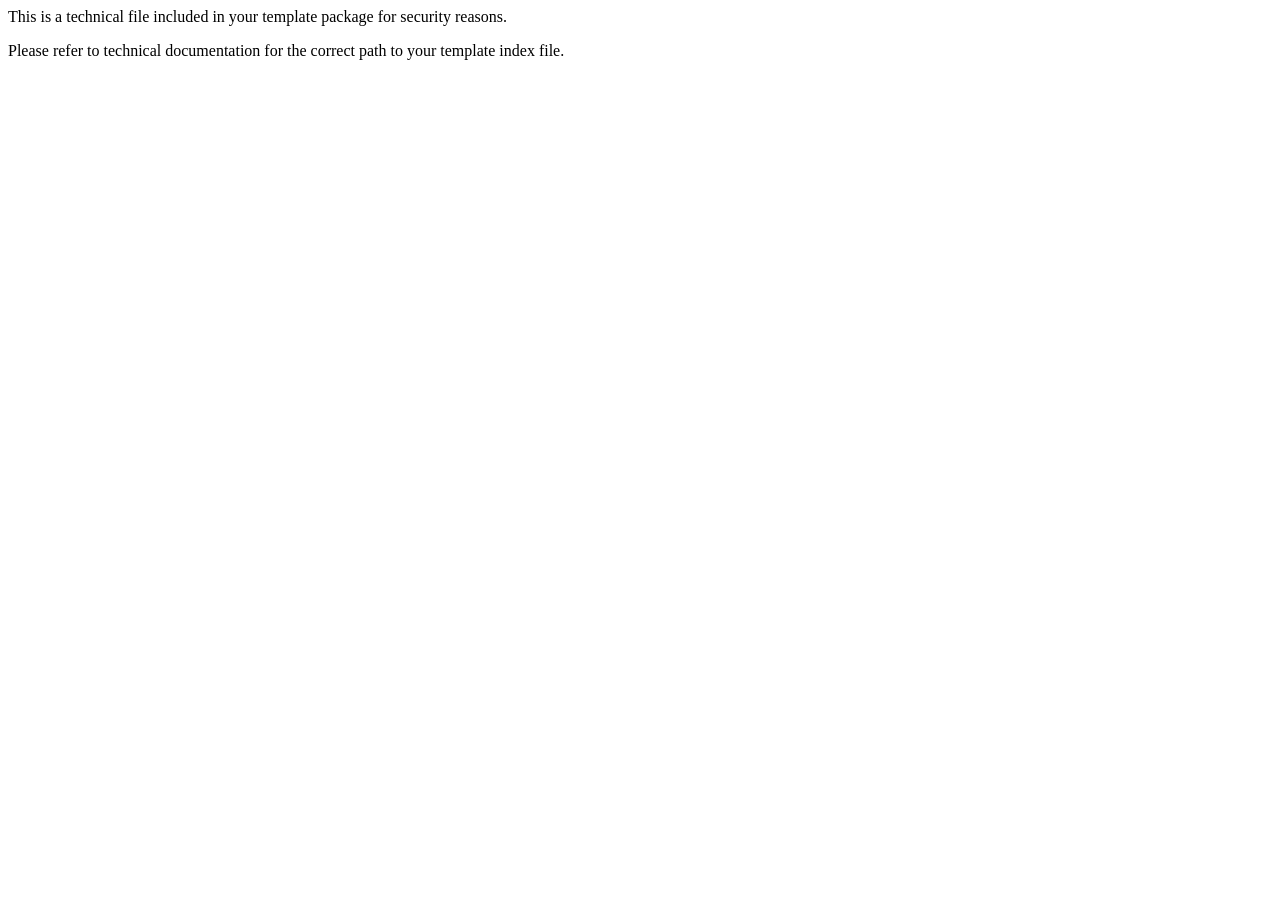
<file: TheGreatEscape/Web/index.html>
<!DOCTYPE HTML PUBLIC "-//W3C//DTD HTML 4.01 Transitional//EN">
								<html>
									<head>
										<title></title>
										<meta http-equiv="Content-Type" content="text/html; charset=iso-8859-1">
									</head>
									<body>
										<p>This is a technical file included in your template package for security reasons.</p>
										<p>Please refer to technical documentation for the correct path to your template index file. </p>
									</body>
								</html>
</file>
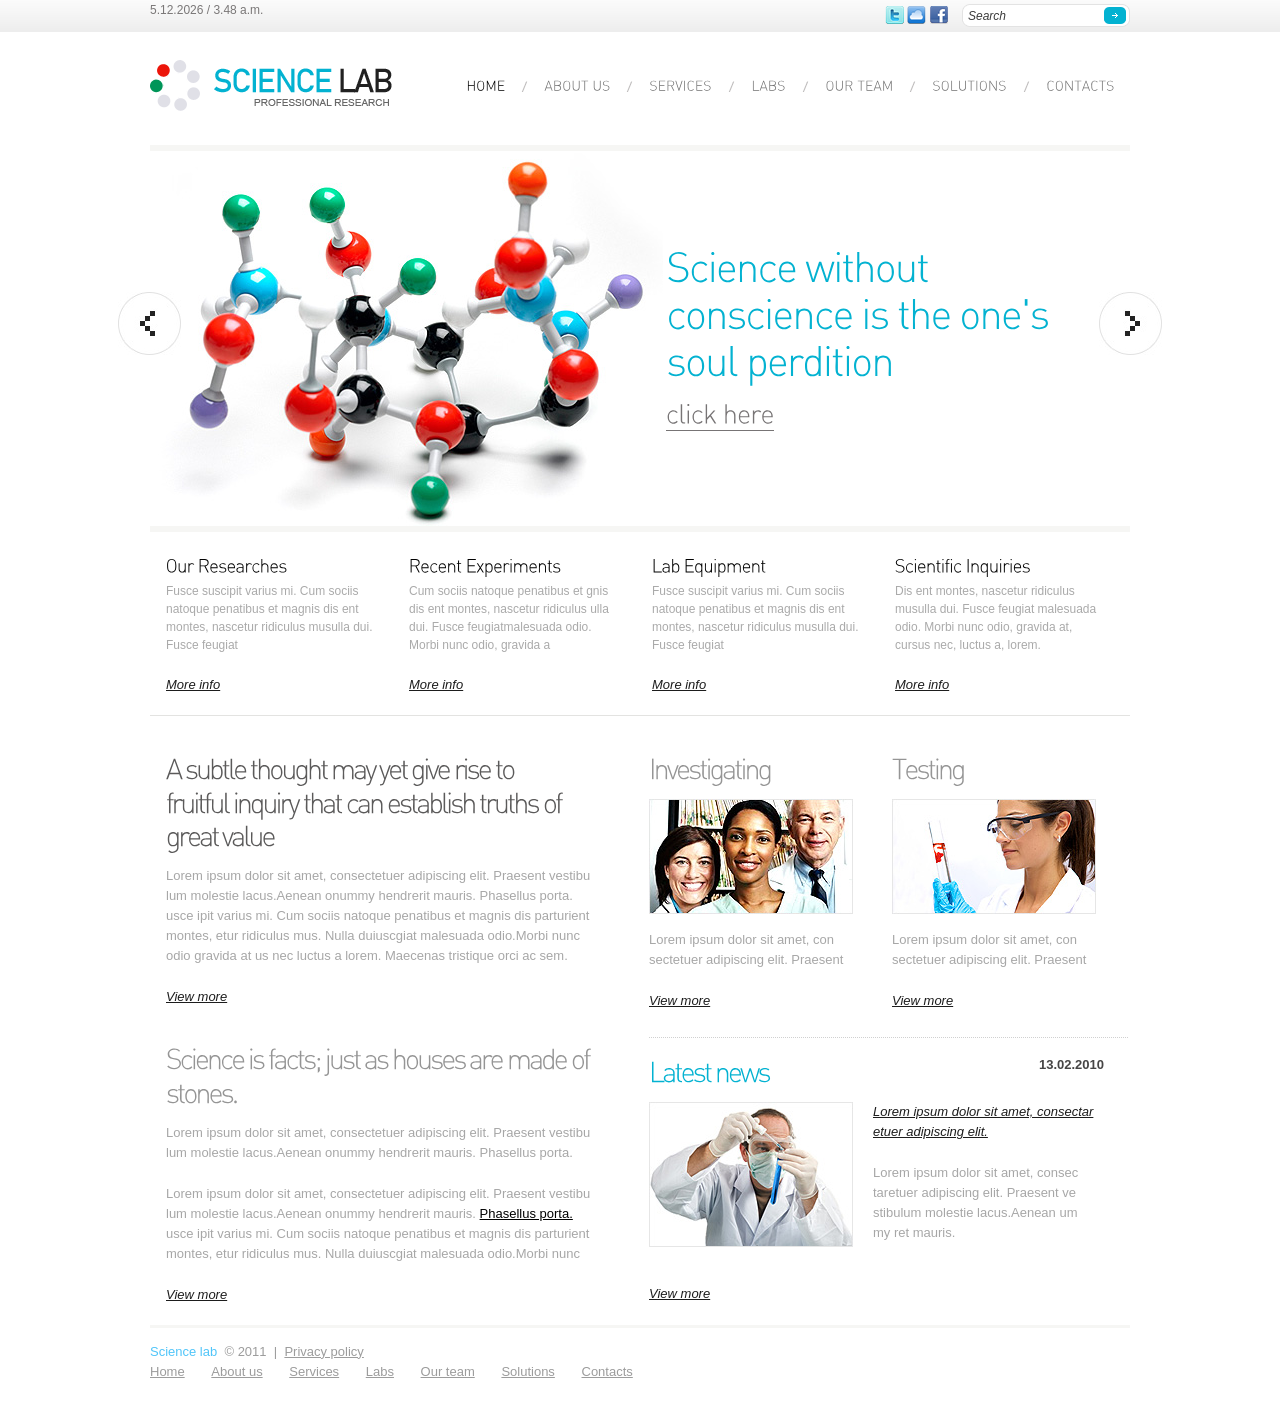
<file: TheGreatEscape/Web/site/index.html>
<!DOCTYPE html PUBLIC "-//W3C//DTD XHTML 1.0 Strict//EN" "http://www.w3.org/TR/xhtml1/DTD/xhtml1-strict.dtd">
<html xmlns="http://www.w3.org/1999/xhtml" xml:lang="en" lang="en">
<head>
<title></title>
<meta http-equiv="Content-Type" content="text/html; charset=utf-8" />
<meta http-equiv="Content-Style-Type" content="text/css" />
<link href="style.css" rel="stylesheet" type="text/css" />
<link href="layout.css" rel="stylesheet" type="text/css" />
	<script src="js/jquery-1.3.2.min.js" type="text/javascript"></script>
	<script src="js/cufon-yui.js" type="text/javascript"></script>
	<script src="js/cufon-replace.js" type="text/javascript"></script>
<script src="js/DIN_200.font.js" type="text/javascript"></script>
  <script type="text/javascript" src="js/jquery.nivo.slider.pack.js"></script>
  <script type="text/javascript" src="js/script.js"></script>
</head>

<body id="page1">
<div class="main">
    <div id="header">
    	<div class="indent1"><a href="#"><img alt="" src="images/icon1.gif" /></a> <a href="#"><img alt="" src="images/icon2.gif" /></a> <a href="#"><img alt="" src="images/icon3.gif" /></a></div>
        <form action="" id="form1"><div class="indent"><div class="h1"><input type="text" class="input" onblur="if(this.value=='') this.value='Search'" onfocus="if(this.value =='Search' ) this.value=''"  value="Search" /><a href="#" onclick="document.getElementById('form1').submit()"><img alt="" src="images/button.gif" /></a></div></div></form>
        <a href="index.html"><img alt="" src="images/logo.gif" class="logo" /></a>
        <div class="menu">
            <ul>
                <li><a href="index.html" class="current">home</a></li>
                <li><a href="index-1.html">About Us</a></li>
                <li><a href="index-2.html">services</a></li>
                <li><a href="index-3.html">labs</a></li>
                <li><a href="index-4.html">our team</a></li>
                <li><a href="index-5.html">solutions</a></li>
                <li class="last"><a href="index-6.html">contacts</a></li>
            </ul>
        </div>
        <span class="date">13.02.2010 / 11.00 p.m.</span><br />
    </div>
</div>
<div id="slider">
	<img src="images/img1.jpg" alt="" title="<h1>Science without<br /> conscience is the one's<br /> soul perdition</h1><a href='#' class='link1'>click here</a>">
	<img src="images/img2.jpg" alt="" title="<h1>The most beautiful thing <br />we can experience is the <br />mysterious</h1><a href='#' class='link1'>click here</a>">
	<img src="images/img3.jpg" alt="" title="<h1 class='color1'>Science is the tool of the mind and with it more doors can be opened than with bare hands.</h1><a href='#' class='link1'>click here</a>">
	<img src="images/img4.jpg" alt="" title="<h1 class='color2'>There is no logical way to the discovery, only the way of intuition</h1><a href='#' class='link1'>click here</a>">
</div>
<div class="main">
    <div id="content">		
        <div class="indent-main">
            <div class="tail">
                <div class="indent">
                    <div class="container txt">
                        <div class="col-1">
                            <h3>Our Researches</h3>
                            <p>Fusce suscipit varius mi. Cum sociis natoque penatibus et magnis dis ent montes, nascetur ridiculus musulla dui. Fusce feugiat</p>
                            <a href="#" class="link">More info</a>
                        </div>
                        <div class="col-1">
                            <h3>Recent Experiments</h3>
                            <p>Cum sociis natoque penatibus et gnis dis ent montes, nascetur ridiculus ulla dui. Fusce feugiatmalesuada odio.<br />Morbi nunc odio, gravida a</p>
                            <a href="#" class="link">More info</a>
                        </div>
                        <div class="col-1">
                            <h3>Lab Equipment</h3>
                            <p>Fusce suscipit varius mi. Cum sociis natoque penatibus et magnis dis ent montes, nascetur ridiculus musulla dui. Fusce feugiat</p>
                            <a href="#" class="link">More info</a>
                        </div>
                        <div class="col-2">
                            <h3>Scientific Inquiries</h3>
                            <p>Dis ent montes, nascetur ridiculus musulla dui. Fusce feugiat malesuada odio. Morbi nunc odio, gravida at, cursus nec, luctus a, lorem. </p>
                            <a href="#" class="link">More info</a>
                        </div>
                    </div>
                </div>
            </div>
            <div class="indent">
                <div class="container">
                    <div class="col-3">
                        <h2>A subtle thought may yet give rise to<br /> fruitful inquiry that can establish truths of great value</h2>
                        <p>Lorem ipsum dolor sit amet, consectetuer adipiscing elit. Praesent vestibu
                        lum molestie lacus.Aenean onummy hendrerit mauris. Phasellus porta. usce ipit varius mi. Cum sociis natoque penatibus et magnis dis parturient montes, etur ridiculus mus. Nulla duiuscgiat malesuada odio.Morbi nunc odio gravida at us nec luctus a lorem. Maecenas tristique orci ac sem. </p>
                        <a href="#" class="link">View more</a>
                        <div class="indent1">
                            <h2 class="color2">Science is facts; just as houses are made of stones.</h2>
                            <p>Lorem ipsum dolor sit amet, consectetuer adipiscing elit. Praesent vestibu<br />
                            lum molestie lacus.Aenean onummy hendrerit mauris. Phasellus porta. </p>
                            <p>Lorem ipsum dolor sit amet, consectetuer adipiscing elit. Praesent vestibu
                            lum molestie lacus.Aenean onummy hendrerit mauris. <a href="#">Phasellus porta.</a> usce ipit varius mi. Cum sociis natoque penatibus et magnis dis parturient montes, etur ridiculus mus. Nulla duiuscgiat malesuada odio.Morbi nunc </p>
                            <a href="#" class="link">View more</a>
                        </div>
                    </div>
                    <div class="col-4">
                        <div class="container tail1">
                            <div class="col-1">
                                <h2 class="color2">Investigating</h2>
                                <img alt="" src="images/1page_img1.jpg" class="img-indent" /><br />                            
                                <p>Lorem ipsum dolor sit amet, con
                                sectetuer adipiscing elit. Praesent </p>
                                 <a href="#" class="link">View more</a>
                            </div>
                            <div class="col-2">
                                <h2 class="color2">Testing</h2>
                                <img alt="" src="images/1page_img2.jpg" class="img-indent" /><br />                            
                                <p>Lorem ipsum dolor sit amet, con
                                sectetuer adipiscing elit. Praesent </p>
                                 <a href="#" class="link">View more</a>
                            </div>
                        </div>
                        <div class="indent2">
                            <strong class="fright txt1">13.02.2010</strong><h2 class="color1">Latest news</h2>
                            <div class="container">
                                <img alt="" src="images/1page_img3.jpg" class="img-left" />
                                <p><a href="#" class="link">Lorem ipsum dolor sit amet, consectar<br />
                                etuer adipiscing elit.</a></p>
                                <p>Lorem ipsum dolor sit amet, consec
                                taretuer adipiscing elit. Praesent ve
                                stibulum molestie lacus.Aenean um<br />
                                my ret mauris. </p>
                                <br class="clear" />
                            </div>
                            <a href="#" class="link">View more</a>
                        </div>
                    </div>
                </div>
            </div>
        </div>
    </div>	 
    <div id="footer">
        <div class="indent-footer">
        	<span>Science lab</span> &nbsp;&copy; 2011 &nbsp;| &nbsp;<a href="index-7.html">Privacy policy</a><br />
            <ul>
                <li><a href="index.html">Home</a></li>
                <li><a href="index-1.html">About us</a></li>
                <li><a href="index-2.html">Services</a></li>
                <li><a href="index-3.html">Labs</a></li>
                <li><a href="index-4.html">Our team</a></li>
                <li><a href="index-5.html">Solutions</a></li>
                <li><a href="index-6.html">Contacts</a></li>
            </ul>
        </div>
    </div>
</div>

<script type="text/javascript"> Cufon.now(); </script>
</body>
</html>
</file>
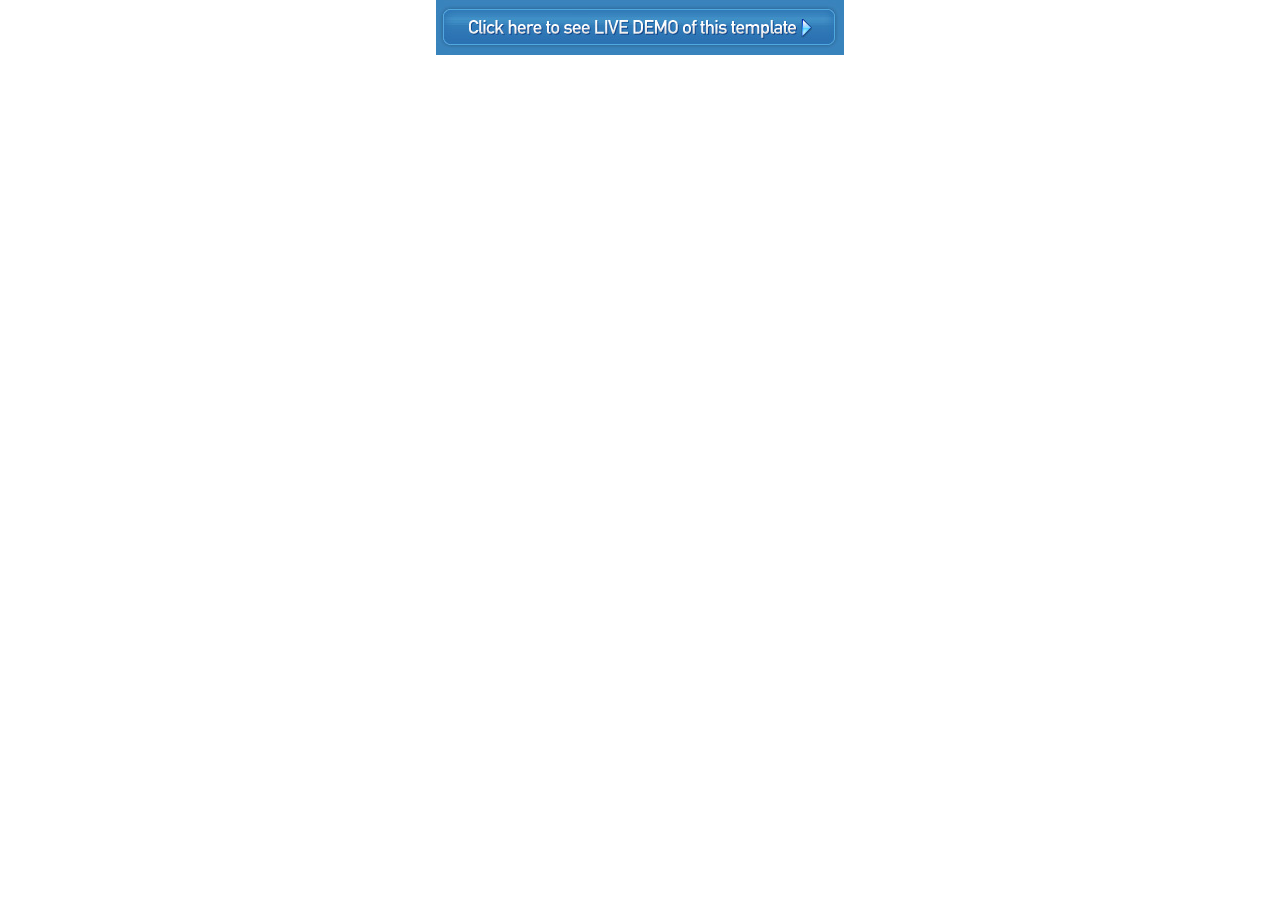
<file: TheGreatEscape/Web/screenshots/33294-wt.html>
<body style="margin:0;padding:0;"><table border=0  cellpadding="0" cellspacing="0" align="center">
<tr><td><a href="http://livedemo00.template-help.com/wt_33294/index.html" target="_blank"><img src="33294-banner.jpg" border=0></a></td></tr>
</table></body>
</file>
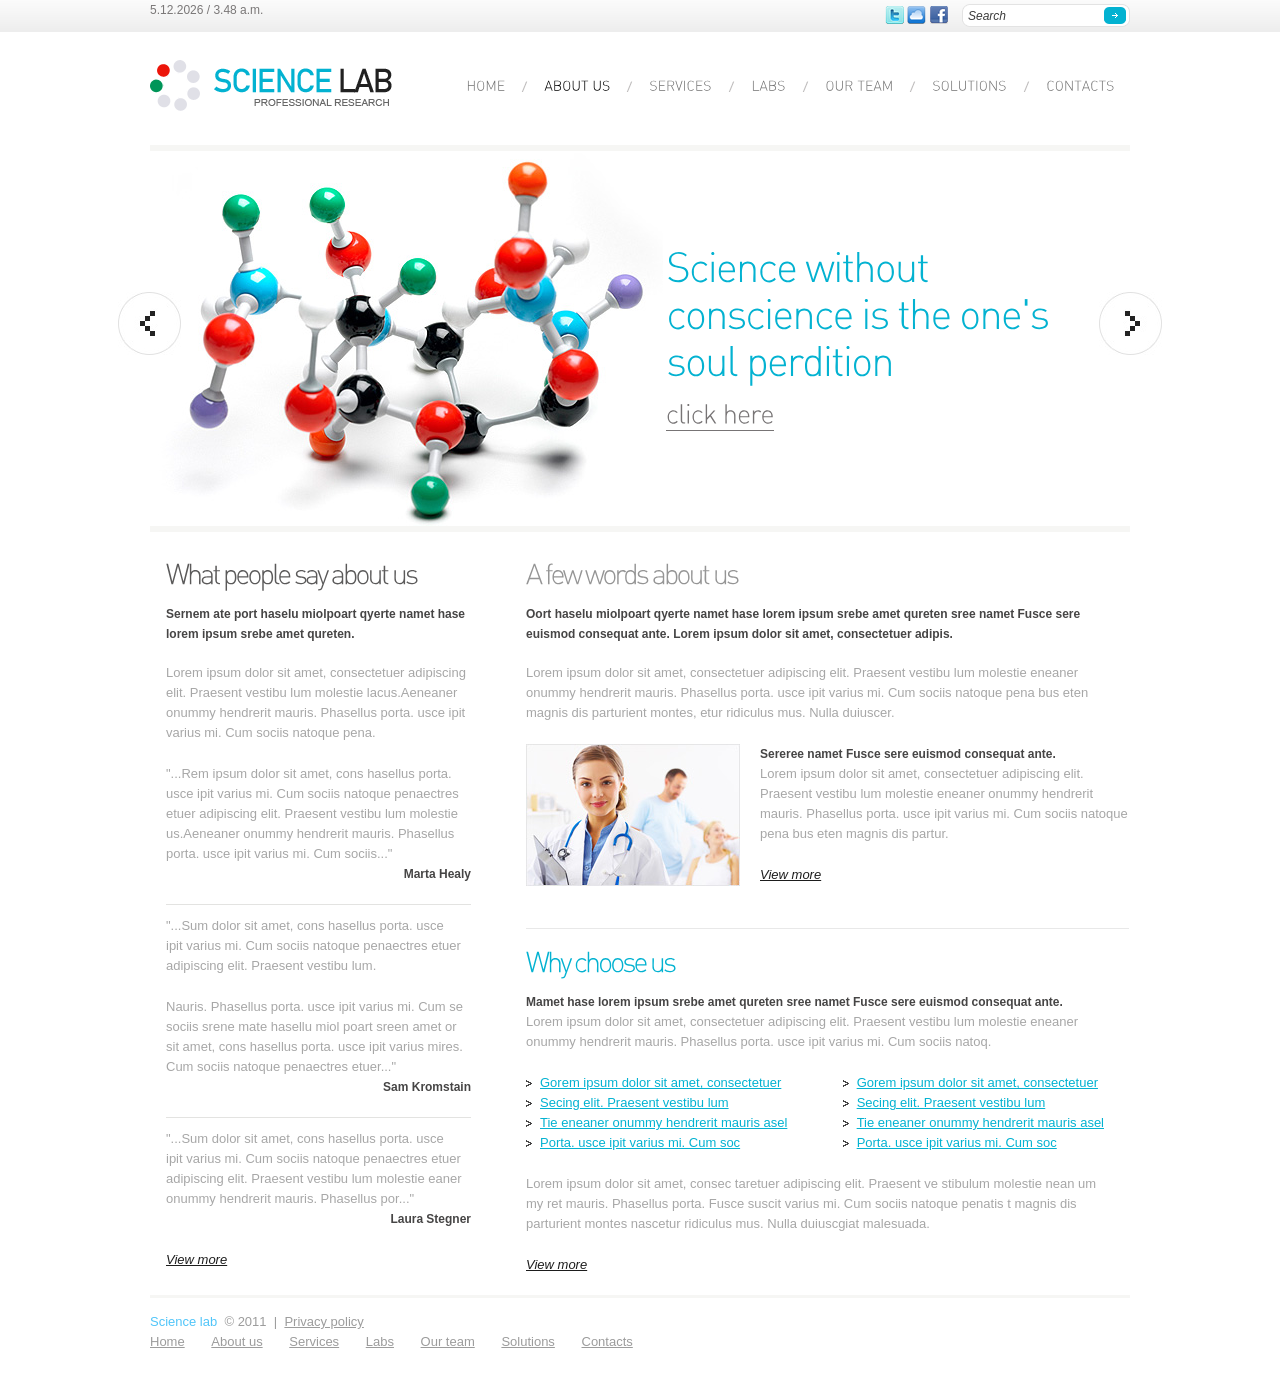
<file: TheGreatEscape/Web/site/index-1.html>
<!DOCTYPE html PUBLIC "-//W3C//DTD XHTML 1.0 Strict//EN" "http://www.w3.org/TR/xhtml1/DTD/xhtml1-strict.dtd">
<html xmlns="http://www.w3.org/1999/xhtml" xml:lang="en" lang="en">
<head>
<title></title>
<meta http-equiv="Content-Type" content="text/html; charset=utf-8" />
<meta http-equiv="Content-Style-Type" content="text/css" />
<link href="style.css" rel="stylesheet" type="text/css" />
<link href="layout.css" rel="stylesheet" type="text/css" />
	<script src="js/jquery-1.3.2.min.js" type="text/javascript"></script>
	<script src="js/cufon-yui.js" type="text/javascript"></script>
	<script src="js/cufon-replace.js" type="text/javascript"></script>
<script src="js/DIN_200.font.js" type="text/javascript"></script>
  <script type="text/javascript" src="js/jquery.nivo.slider.pack.js"></script>
  <script type="text/javascript" src="js/script.js"></script>
</head>

<body id="page2">
<div class="main">
    <div id="header">
    		<div class="indent1"><a href="#"><img alt="" src="images/icon1.gif" /></a> <a href="#"><img alt="" src="images/icon2.gif" /></a> <a href="#"><img alt="" src="images/icon3.gif" /></a></div>
        <form action="" id="form1"><div class="indent"><div class="h1"><input type="text" class="input" onblur="if(this.value=='') this.value='Search'" onfocus="if(this.value =='Search' ) this.value=''"  value="Search" /><a href="#" onclick="document.getElementById('form1').submit()"><img alt="" src="images/button.gif" /></a></div></div></form>
        <a href="index.html"><img alt="" src="images/logo.gif" class="logo" /></a>
        <div class="menu">
            <ul>
                <li><a href="index.html">home</a></li>
                <li><a href="index-1.html" class="current">About Us</a></li>
                <li><a href="index-2.html">services</a></li>
                <li><a href="index-3.html">labs</a></li>
                <li><a href="index-4.html">our team</a></li>
                <li><a href="index-5.html">solutions</a></li>
                <li class="last"><a href="index-6.html">contacts</a></li>
            </ul>
        </div>
        
        <span class="date">13.02.2010 / 11.00 p.m.</span><br />
    </div>
</div>
<div id="slider">
	<img src="images/img1.jpg" alt="" title="<h1>Science without<br /> conscience is the one's<br /> soul perdition</h1><a href='#' class='link1'>click here</a>">
	<img src="images/img2.jpg" alt="" title="<h1>The most beautiful thing <br />we can experience is the <br />mysterious</h1><a href='#' class='link1'>click here</a>">
	<img src="images/img3.jpg" alt="" title="<h1 class='color1'>Science is the tool of the mind and with it more doors can be opened than with bare hands.</h1><a href='#' class='link1'>click here</a>">
	<img src="images/img4.jpg" alt="" title="<h1 class='color2'>There is no logical way to the discovery, only the way of intuition</h1><a href='#' class='link1'>click here</a>">
</div>
<div class="main">

    <div id="content">		
        <div class="indent-main">
            <div class="indent">
                <div class="container">
                    <div class="col-1">
                        <h2>What people say about us</h2>
                        <h4>Sernem ate port haselu miolpoart qyerte namet hase lorem ipsum srebe amet qureten.</h4>
                        <p>Lorem ipsum dolor sit amet, consectetuer adipiscing elit. Praesent vestibu lum molestie lacus.Aeneaner onummy hendrerit mauris. Phasellus porta. usce ipit varius mi. Cum sociis natoque pena.</p>
                        <div class="tail">
                        	<div class="container"><blockquote><p class="p">"...Rem ipsum dolor sit amet, cons hasellus porta. usce ipit varius mi. Cum sociis natoque penaectres etuer adipiscing elit. Praesent vestibu lum molestie us.Aeneaner onummy hendrerit mauris. Phasellus porta. usce ipit varius mi. Cum sociis..."</p></blockquote>
                            <strong class="txt2">Marta Healy</strong>
                            <br class="clear" /></div>
                        </div>
                        <div class="tail">
                        	<div class="container"><blockquote><p>"...Sum dolor sit amet, cons hasellus porta. usce<br /> ipit varius mi. Cum sociis natoque penaectres etuer adipiscing elit. Praesent vestibu lum.</p>
                            <p class="p">Nauris. Phasellus porta. usce ipit varius mi. Cum se sociis srene mate hasellu miol poart sreen amet or sit amet, cons hasellus porta. usce ipit varius mires. Cum sociis natoque penaectres etuer..."</p></blockquote>
                            <strong class="txt2">Sam Kromstain</strong>
                            <br class="clear" /></div>
                        </div>
                        <div class=" container p1">
                        	<blockquote><p class="p">"...Sum dolor sit amet, cons hasellus porta. usce<br /> ipit varius mi. Cum sociis natoque penaectres etuer adipiscing elit. Praesent vestibu lum molestie eaner onummy hendrerit mauris. Phasellus por..."</p></blockquote>
                            <strong class="txt2">Laura Stegner</strong>
                            <br class="clear" />
                        </div>
                        <a href="#" class="link">View more</a>
                    </div>
                    <div class="col-2">
                        <div class="tail1">
                        	<h2 class="color2">A few words about us</h2>
                           <h4> Oort haselu miolpoart qyerte namet hase lorem ipsum srebe amet qureten sree namet Fusce sere euismod consequat ante. Lorem ipsum dolor sit amet, consectetuer adipis.</h4>
                           <p>Lorem ipsum dolor sit amet, consectetuer adipiscing elit. Praesent vestibu lum molestie eneaner onummy hendrerit mauris. Phasellus porta. usce ipit varius mi. Cum sociis natoque pena bus eten magnis dis parturient montes, etur ridiculus mus. Nulla duiuscer.</p>
                           <div class="container">
                           	 	<img alt="" src="images/2page_img1.jpg" class="img-left" />
                                <h4 class="p">Sereree namet Fusce sere euismod consequat ante. </h4>
                                <p>Lorem ipsum dolor sit amet, consectetuer adipiscing elit. Praesent vestibu lum molestie eneaner onummy hendrerit mauris. Phasellus porta. usce ipit varius mi. Cum sociis natoque pena bus eten magnis dis partur.</p>
                                <a href="#" class="link">View more</a>
                                <br class="clear" />
                           </div>
                        </div>
                        <div class="indent2">
                            <h2 class="color1">Why choose us</h2>
                           <h4 class="p"> Mamet hase lorem ipsum srebe amet qureten sree namet Fusce sere euismod consequat ante. </h4>
                           <p>Lorem ipsum dolor sit amet, consectetuer adipiscing elit. Praesent vestibu lum molestie eneaner onummy hendrerit mauris. Phasellus porta. usce ipit varius mi. Cum sociis natoq.</p>
                           <ul class="fright p1">
                                <li><a href="#">Gorem ipsum dolor sit amet, consectetuer</a></li>
                                <li><a href="#">Secing elit. Praesent vestibu lum</a></li>
                                <li><a href="#">Tie eneaner onummy hendrerit mauris asel</a></li>
                                <li><a href="#">Porta. usce ipit varius mi. Cum soc</a></li>
                            </ul>
                            <ul class="p1">
                                <li><a href="#">Gorem ipsum dolor sit amet, consectetuer</a></li>
                                <li><a href="#">Secing elit. Praesent vestibu lum</a></li>
                                <li><a href="#">Tie eneaner onummy hendrerit mauris asel</a></li>
                                <li><a href="#">Porta. usce ipit varius mi. Cum soc</a></li>
                            </ul>
                           <p>Lorem ipsum dolor sit amet, consec taretuer adipiscing elit. Praesent ve stibulum molestie nean um my ret mauris. Phasellus porta. Fusce suscit varius mi. Cum sociis natoque penatis t magnis dis parturient montes nascetur ridiculus mus. Nulla duiuscgiat malesuada.</p>
                            <a href="#" class="link">View more</a>
                        </div>
                    </div>
                </div>
            </div>
        </div>
    </div>	 
    <div id="footer">
        <div class="indent-footer">
        	<span>Science lab</span> &nbsp;&copy; 2011 &nbsp;| &nbsp;<a href="index-7.html">Privacy policy</a><br />
            <ul>
                <li><a href="index.html">Home</a></li>
                <li><a href="index-1.html">About us</a></li>
                <li><a href="index-2.html">Services</a></li>
                <li><a href="index-3.html">Labs</a></li>
                <li><a href="index-4.html">Our team</a></li>
                <li><a href="index-5.html">Solutions</a></li>
                <li><a href="index-6.html">Contacts</a></li>
            </ul>
        </div>
    </div>
 </div>

<script type="text/javascript"> Cufon.now(); </script>
</body>
</html>
</file>
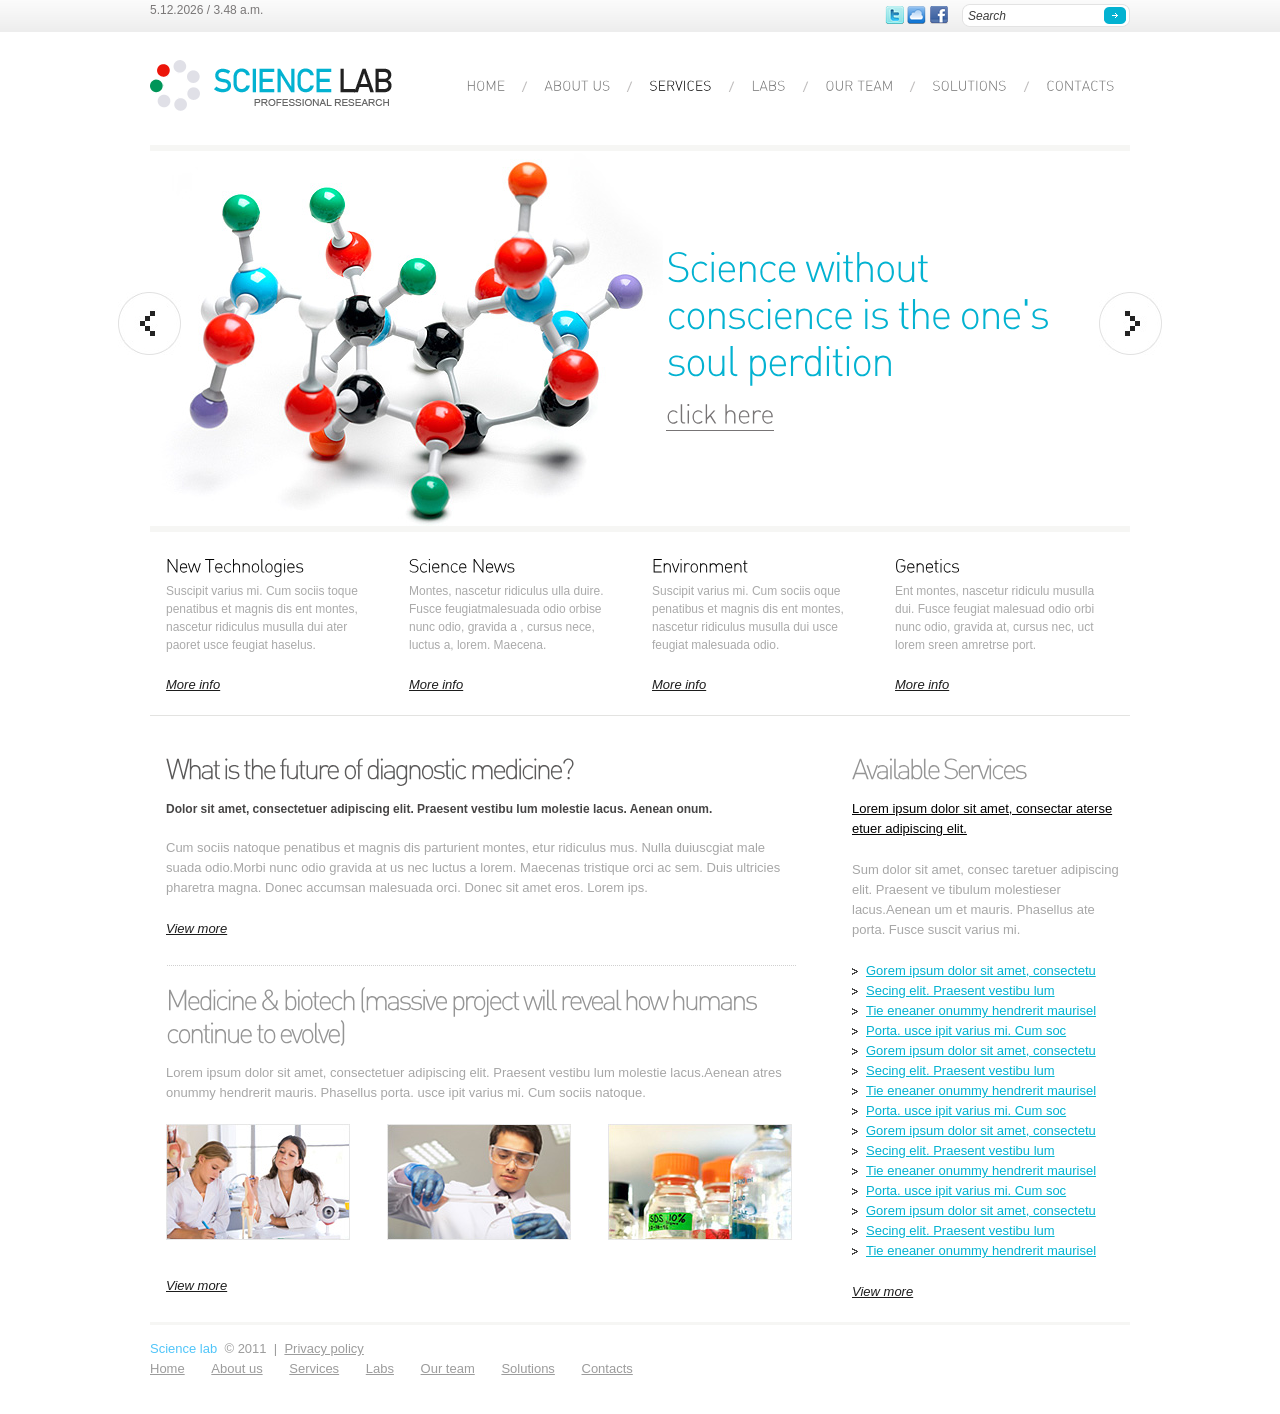
<file: TheGreatEscape/Web/site/index-2.html>
<!DOCTYPE html PUBLIC "-//W3C//DTD XHTML 1.0 Strict//EN" "http://www.w3.org/TR/xhtml1/DTD/xhtml1-strict.dtd">
<html xmlns="http://www.w3.org/1999/xhtml" xml:lang="en" lang="en">
<head>
<title></title>
<meta http-equiv="Content-Type" content="text/html; charset=utf-8" />
<meta http-equiv="Content-Style-Type" content="text/css" />
<link href="style.css" rel="stylesheet" type="text/css" />
<link href="layout.css" rel="stylesheet" type="text/css" />
	<script src="js/jquery-1.3.2.min.js" type="text/javascript"></script>
	<script src="js/cufon-yui.js" type="text/javascript"></script>
	<script src="js/cufon-replace.js" type="text/javascript"></script>
<script src="js/DIN_200.font.js" type="text/javascript"></script>
  <script type="text/javascript" src="js/jquery.nivo.slider.pack.js"></script>
  <script type="text/javascript" src="js/script.js"></script>
</head>

<body id="page3">
<div class="main">
    <div id="header">
    		<div class="indent1"><a href="#"><img alt="" src="images/icon1.gif" /></a> <a href="#"><img alt="" src="images/icon2.gif" /></a> <a href="#"><img alt="" src="images/icon3.gif" /></a></div>
        <form action="" id="form1"><div class="indent"><div class="h1"><input type="text" class="input" onblur="if(this.value=='') this.value='Search'" onfocus="if(this.value =='Search' ) this.value=''"  value="Search" /><a href="#" onclick="document.getElementById('form1').submit()"><img alt="" src="images/button.gif" /></a></div></div></form>
        <a href="index.html"><img alt="" src="images/logo.gif" class="logo" /></a>
        <div class="menu">
            <ul>
                <li><a href="index.html">home</a></li>
                <li><a href="index-1.html">About Us</a></li>
                <li><a href="index-2.html" class="current">services</a></li>
                <li><a href="index-3.html">labs</a></li>
                <li><a href="index-4.html">our team</a></li>
                <li><a href="index-5.html">solutions</a></li>
                <li class="last"><a href="index-6.html">contacts</a></li>
            </ul>
        </div>
        
        <span class="date">13.02.2010 / 11.00 p.m.</span><br />
    </div>
</div>
<div id="slider">
	<img src="images/img1.jpg" alt="" title="<h1>Science without<br /> conscience is the one's<br /> soul perdition</h1><a href='#' class='link1'>click here</a>">
	<img src="images/img2.jpg" alt="" title="<h1>The most beautiful thing <br />we can experience is the <br />mysterious</h1><a href='#' class='link1'>click here</a>">
	<img src="images/img3.jpg" alt="" title="<h1 class='color1'>Science is the tool of the mind and with it more doors can be opened than with bare hands.</h1><a href='#' class='link1'>click here</a>">
	<img src="images/img4.jpg" alt="" title="<h1 class='color2'>There is no logical way to the discovery, only the way of intuition</h1><a href='#' class='link1'>click here</a>">
</div>
<div class="main">

    <div id="content">		
        <div class="indent-main">
            <div class="tail">
                <div class="indent">
                    <div class="container txt">
                        <div class="col-1">
                            <h3>New Technologies</h3>
                            <p>Suscipit varius mi. Cum sociis toque penatibus et magnis dis ent montes, nascetur ridiculus musulla dui ater paoret usce feugiat haselus.</p>
                            <a href="#" class="link">More info</a>
                        </div>
                        <div class="col-1">
                            <h3>Science News </h3>
                            <p>Montes, nascetur ridiculus ulla duire. Fusce feugiatmalesuada odio orbise nunc odio, gravida a , cursus nece, luctus a, lorem. Maecena.</p>
                            <a href="#" class="link">More info</a>
                        </div>
                        <div class="col-1">
                            <h3>Environment</h3>
                            <p>Suscipit varius mi. Cum sociis oque penatibus et magnis dis ent montes, nascetur ridiculus musulla dui usce feugiat malesuada odio.</p>
                            <a href="#" class="link">More info</a>
                        </div>
                        <div class="col-2">
                            <h3>Genetics</h3>
                            <p>Ent montes, nascetur ridiculu musulla dui. Fusce feugiat malesuad odio orbi nunc odio, gravida at, cursus nec, uct
lorem sreen amretrse port.  </p>
                            <a href="#" class="link">More info</a>
                        </div>
                    </div>
                </div>
            </div>
            <div class="indent">
                <div class="container">
                    <div class="col-3">
                        <h2>What is the future of diagnostic medicine?</h2>
                        <div class="tail1">
                        	<h4>Dolor sit amet, consectetuer adipiscing elit. Praesent vestibu lum molestie lacus. Aenean onum.</h4>
                            <p>Cum sociis natoque penatibus et magnis dis parturient montes, etur ridiculus mus. Nulla duiuscgiat male suada odio.Morbi nunc odio gravida at us nec luctus a lorem. Maecenas tristique orci ac sem. Duis ultricies pharetra magna. Donec accumsan malesuada orci. Donec sit amet eros. Lorem ips.</p>
                            <a href="#" class="link">View more</a>
                        </div>
                        <h2 class="color2">Medicine &amp; biotech (massive project will reveal how humans continue to evolve)</h2>
                        <p>Lorem ipsum dolor sit amet, consectetuer adipiscing elit. Praesent vestibu lum molestie lacus.Aenean atres onummy hendrerit mauris. Phasellus porta. usce ipit varius mi. Cum sociis natoque.</p>
                        <a href="#"><img alt="" src="images/3page_img1.jpg" class="img-indent1" /></a><a href="#"><img alt="" src="images/3page_img2.jpg" class="img-indent1" /></a><a href="#"><img alt="" src="images/3page_img3.jpg" /></a><br />
                         <a href="#" class="link">View more</a>
                    </div>
                    <div class="col-4">
                        <h2 class="color2">Available Services</h2>
                        <p><a href="#">Lorem ipsum dolor sit amet, consectar aterse<br />
                        etuer adipiscing elit.</a></p>
                        <p>Sum dolor sit amet, consec taretuer adipiscing elit. Praesent ve tibulum molestieser lacus.Aenean um et mauris. Phasellus ate porta. Fusce suscit varius mi. </p>
                        <ul class="p1">
                           	<li><a href="#">Gorem ipsum dolor sit amet, consectetu</a></li>
                            <li><a href="#">Secing elit. Praesent vestibu lum</a></li>
                            <li><a href="#">Tie eneaner onummy hendrerit maurisel</a></li>
                            <li><a href="#">Porta. usce ipit varius mi. Cum soc</a></li>
                           	<li><a href="#">Gorem ipsum dolor sit amet, consectetu</a></li>
                            <li><a href="#">Secing elit. Praesent vestibu lum</a></li>
                            <li><a href="#">Tie eneaner onummy hendrerit maurisel</a></li>
                            <li><a href="#">Porta. usce ipit varius mi. Cum soc</a></li>
                           	<li><a href="#">Gorem ipsum dolor sit amet, consectetu</a></li>
                            <li><a href="#">Secing elit. Praesent vestibu lum</a></li>
                            <li><a href="#">Tie eneaner onummy hendrerit maurisel</a></li>
                            <li><a href="#">Porta. usce ipit varius mi. Cum soc</a></li>
                           	<li><a href="#">Gorem ipsum dolor sit amet, consectetu</a></li>
                            <li><a href="#">Secing elit. Praesent vestibu lum</a></li>
                            <li><a href="#">Tie eneaner onummy hendrerit maurisel</a></li>   
                         </ul>                        
                    	<a href="#" class="link">View more</a>
                    </div>
                </div>
            </div>
        </div>
    </div>	 
    <div id="footer">
        <div class="indent-footer">
        	<span>Science lab</span> &nbsp;&copy; 2011 &nbsp;| &nbsp;<a href="index-7.html">Privacy policy</a><br />
            <ul>
                <li><a href="index.html">Home</a></li>
                <li><a href="index-1.html">About us</a></li>
                <li><a href="index-2.html">Services</a></li>
                <li><a href="index-3.html">Labs</a></li>
                <li><a href="index-4.html">Our team</a></li>
                <li><a href="index-5.html">Solutions</a></li>
                <li><a href="index-6.html">Contacts</a></li>
            </ul>
        </div>
    </div>
 </div>

<script type="text/javascript"> Cufon.now(); </script>
</body>
</html>
</file>
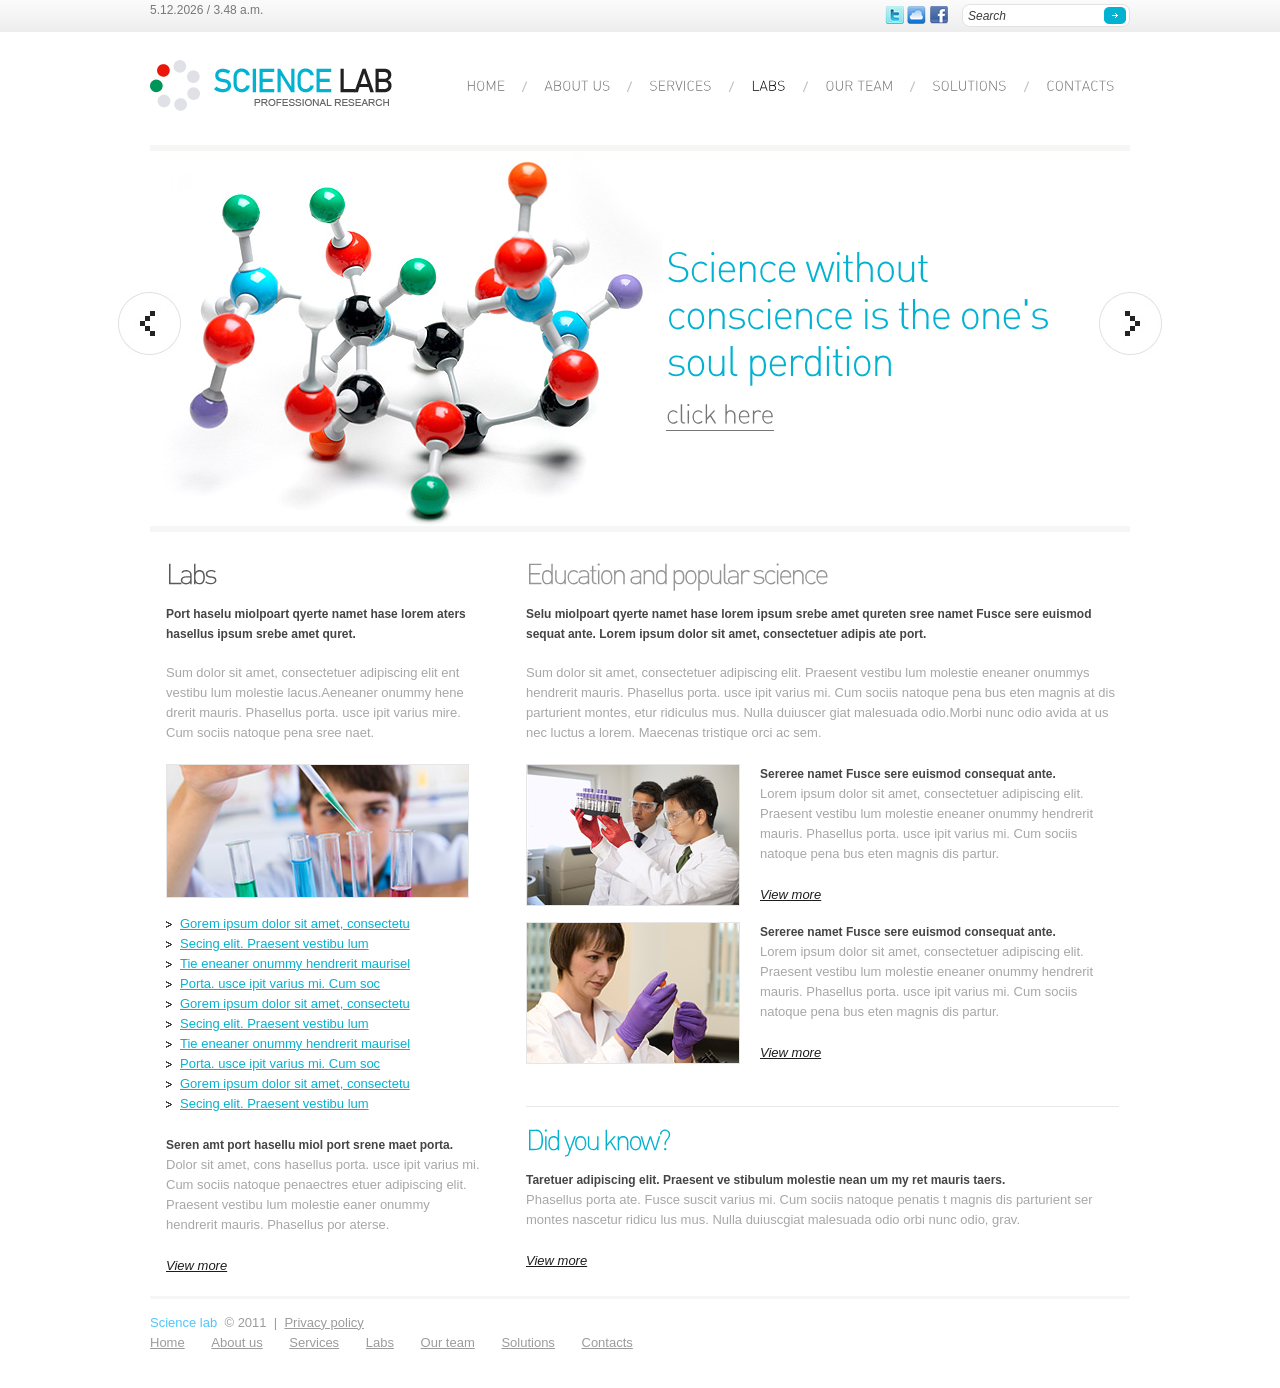
<file: TheGreatEscape/Web/site/index-3.html>
<!DOCTYPE html PUBLIC "-//W3C//DTD XHTML 1.0 Strict//EN" "http://www.w3.org/TR/xhtml1/DTD/xhtml1-strict.dtd">
<html xmlns="http://www.w3.org/1999/xhtml" xml:lang="en" lang="en">
<head>
<title></title>
<meta http-equiv="Content-Type" content="text/html; charset=utf-8" />
<meta http-equiv="Content-Style-Type" content="text/css" />
<link href="style.css" rel="stylesheet" type="text/css" />
<link href="layout.css" rel="stylesheet" type="text/css" />
	<script src="js/jquery-1.3.2.min.js" type="text/javascript"></script>
	<script src="js/cufon-yui.js" type="text/javascript"></script>
	<script src="js/cufon-replace.js" type="text/javascript"></script>
<script src="js/DIN_200.font.js" type="text/javascript"></script>
  <script type="text/javascript" src="js/jquery.nivo.slider.pack.js"></script>
  <script type="text/javascript" src="js/script.js"></script>
</head>

<body id="page4">
<div class="main">
    <div id="header">
    		<div class="indent1"><a href="#"><img alt="" src="images/icon1.gif" /></a> <a href="#"><img alt="" src="images/icon2.gif" /></a> <a href="#"><img alt="" src="images/icon3.gif" /></a></div>
        <form action="" id="form1"><div class="indent"><div class="h1"><input type="text" class="input" onblur="if(this.value=='') this.value='Search'" onfocus="if(this.value =='Search' ) this.value=''"  value="Search" /><a href="#" onclick="document.getElementById('form1').submit()"><img alt="" src="images/button.gif" /></a></div></div></form>
        <a href="index.html"><img alt="" src="images/logo.gif" class="logo" /></a>
        <div class="menu">
            <ul>
                <li><a href="index.html">home</a></li>
                <li><a href="index-1.html">About Us</a></li>
                <li><a href="index-2.html">services</a></li>
                <li><a href="index-3.html" class="current">labs</a></li>
                <li><a href="index-4.html">our team</a></li>
                <li><a href="index-5.html">solutions</a></li>
                <li class="last"><a href="index-6.html">contacts</a></li>
            </ul>
        </div>
        
        <span class="date">13.02.2010 / 11.00 p.m.</span><br />
    </div>
</div>
<div id="slider">
	<img src="images/img1.jpg" alt="" title="<h1>Science without<br /> conscience is the one's<br /> soul perdition</h1><a href='#' class='link1'>click here</a>">
	<img src="images/img2.jpg" alt="" title="<h1>The most beautiful thing <br />we can experience is the <br />mysterious</h1><a href='#' class='link1'>click here</a>">
	<img src="images/img3.jpg" alt="" title="<h1 class='color1'>Science is the tool of the mind and with it more doors can be opened than with bare hands.</h1><a href='#' class='link1'>click here</a>">
	<img src="images/img4.jpg" alt="" title="<h1 class='color2'>There is no logical way to the discovery, only the way of intuition</h1><a href='#' class='link1'>click here</a>">
</div>
<div class="main">

    <div id="content">		
        <div class="indent-main">
            <div class="indent">
                <div class="container">
                    <div class="col-1">
                        <h2>Labs </h2>
                        <h4>Port haselu miolpoart qyerte namet hase lorem aters  hasellus ipsum srebe amet quret.</h4>
                        <p>Sum dolor sit amet, consectetuer adipiscing elit ent vestibu lum molestie lacus.Aeneaner onummy hene drerit mauris. Phasellus porta. usce ipit varius mire. Cum sociis natoque pena sree naet.</p>
                        <img alt="" src="images/4page_img1.jpg" class="img-indent" /><br />
                        <ul class="p1">
                           	<li><a href="#">Gorem ipsum dolor sit amet, consectetu</a></li>
                            <li><a href="#">Secing elit. Praesent vestibu lum</a></li>
                            <li><a href="#">Tie eneaner onummy hendrerit maurisel</a></li>
                            <li><a href="#">Porta. usce ipit varius mi. Cum soc</a></li>
                           	<li><a href="#">Gorem ipsum dolor sit amet, consectetu</a></li>
                            <li><a href="#">Secing elit. Praesent vestibu lum</a></li>
                            <li><a href="#">Tie eneaner onummy hendrerit maurisel</a></li>
                            <li><a href="#">Porta. usce ipit varius mi. Cum soc</a></li>
                           	<li><a href="#">Gorem ipsum dolor sit amet, consectetu</a></li>
                            <li><a href="#">Secing elit. Praesent vestibu lum</a></li>
                         </ul>  
                         <h4 class="p">Seren amt port hasellu miol port srene maet porta.</h4>
                         <p>Dolor sit amet, cons hasellus porta. usce ipit varius mi. Cum sociis natoque penaectres etuer adipiscing elit. Praesent vestibu lum molestie eaner onummy hendrerit mauris. Phasellus por aterse.</p>
                        <a href="#" class="link">View more</a>
                    </div>
                    <div class="col-2">
                        <div class="tail1">
                        	<h2 class="color2">Education and popular science</h2>
                           <h4> Selu miolpoart qyerte namet hase lorem ipsum srebe amet qureten sree namet Fusce sere euismod sequat ante. Lorem ipsum dolor sit amet, consectetuer adipis ate port.</h4>
                           <p>Sum dolor sit amet, consectetuer adipiscing elit. Praesent vestibu lum molestie eneaner onummys  hendrerit mauris. Phasellus porta. usce ipit varius mi. Cum sociis natoque pena bus eten magnis at dis parturient montes, etur ridiculus mus. Nulla duiuscer giat malesuada odio.Morbi nunc odio avida at us nec luctus a lorem. Maecenas tristique orci ac sem. </p>
                           <div class="container">
                           	 	<img alt="" src="images/4page_img2.jpg" class="img-left" />
                                <h4 class="p">Sereree namet Fusce sere euismod consequat ante. </h4>
                                <p>Lorem ipsum dolor sit amet, consectetuer adipiscing elit. Praesent vestibu lum molestie eneaner onummy hendrerit mauris. Phasellus porta. usce ipit varius mi. Cum sociis natoque pena bus eten magnis dis partur.</p>
                                <a href="#" class="link">View more</a>
                                <br class="clear" />
                           </div>
                           <div class="container">
                           	 	<img alt="" src="images/4page_img3.jpg" class="img-left" />
                                <h4 class="p">Sereree namet Fusce sere euismod consequat ante. </h4>
                                <p>Lorem ipsum dolor sit amet, consectetuer adipiscing elit. Praesent vestibu lum molestie eneaner onummy hendrerit mauris. Phasellus porta. usce ipit varius mi. Cum sociis natoque pena bus eten magnis dis partur.</p>
                                <a href="#" class="link">View more</a>
                                <br class="clear" />
                           </div>
                        </div>
                        <div class="indent2">
                            <h2 class="color1">Did you know?</h2>
                           <h4 class="p">Taretuer adipiscing elit. Praesent ve stibulum molestie nean um my ret mauris taers.</h4>
                           <p>Phasellus porta ate. Fusce suscit varius mi. Cum sociis natoque penatis t magnis dis parturient ser montes nascetur ridicu lus mus. Nulla duiuscgiat malesuada odio orbi nunc odio, grav.</p>
                            <a href="#" class="link">View more</a>
                        </div>
                    </div>
                </div>
            </div>
        </div>
    </div>	 
    <div id="footer">
        <div class="indent-footer">
        	<span>Science lab</span> &nbsp;&copy; 2011 &nbsp;| &nbsp;<a href="index-7.html">Privacy policy</a><br />
            <ul>
                <li><a href="index.html">Home</a></li>
                <li><a href="index-1.html">About us</a></li>
                <li><a href="index-2.html">Services</a></li>
                <li><a href="index-3.html">Labs</a></li>
                <li><a href="index-4.html">Our team</a></li>
                <li><a href="index-5.html">Solutions</a></li>
                <li><a href="index-6.html">Contacts</a></li>
            </ul>
        </div>
    </div>
 </div>

<script type="text/javascript"> Cufon.now(); </script>
</body>
</html>
</file>
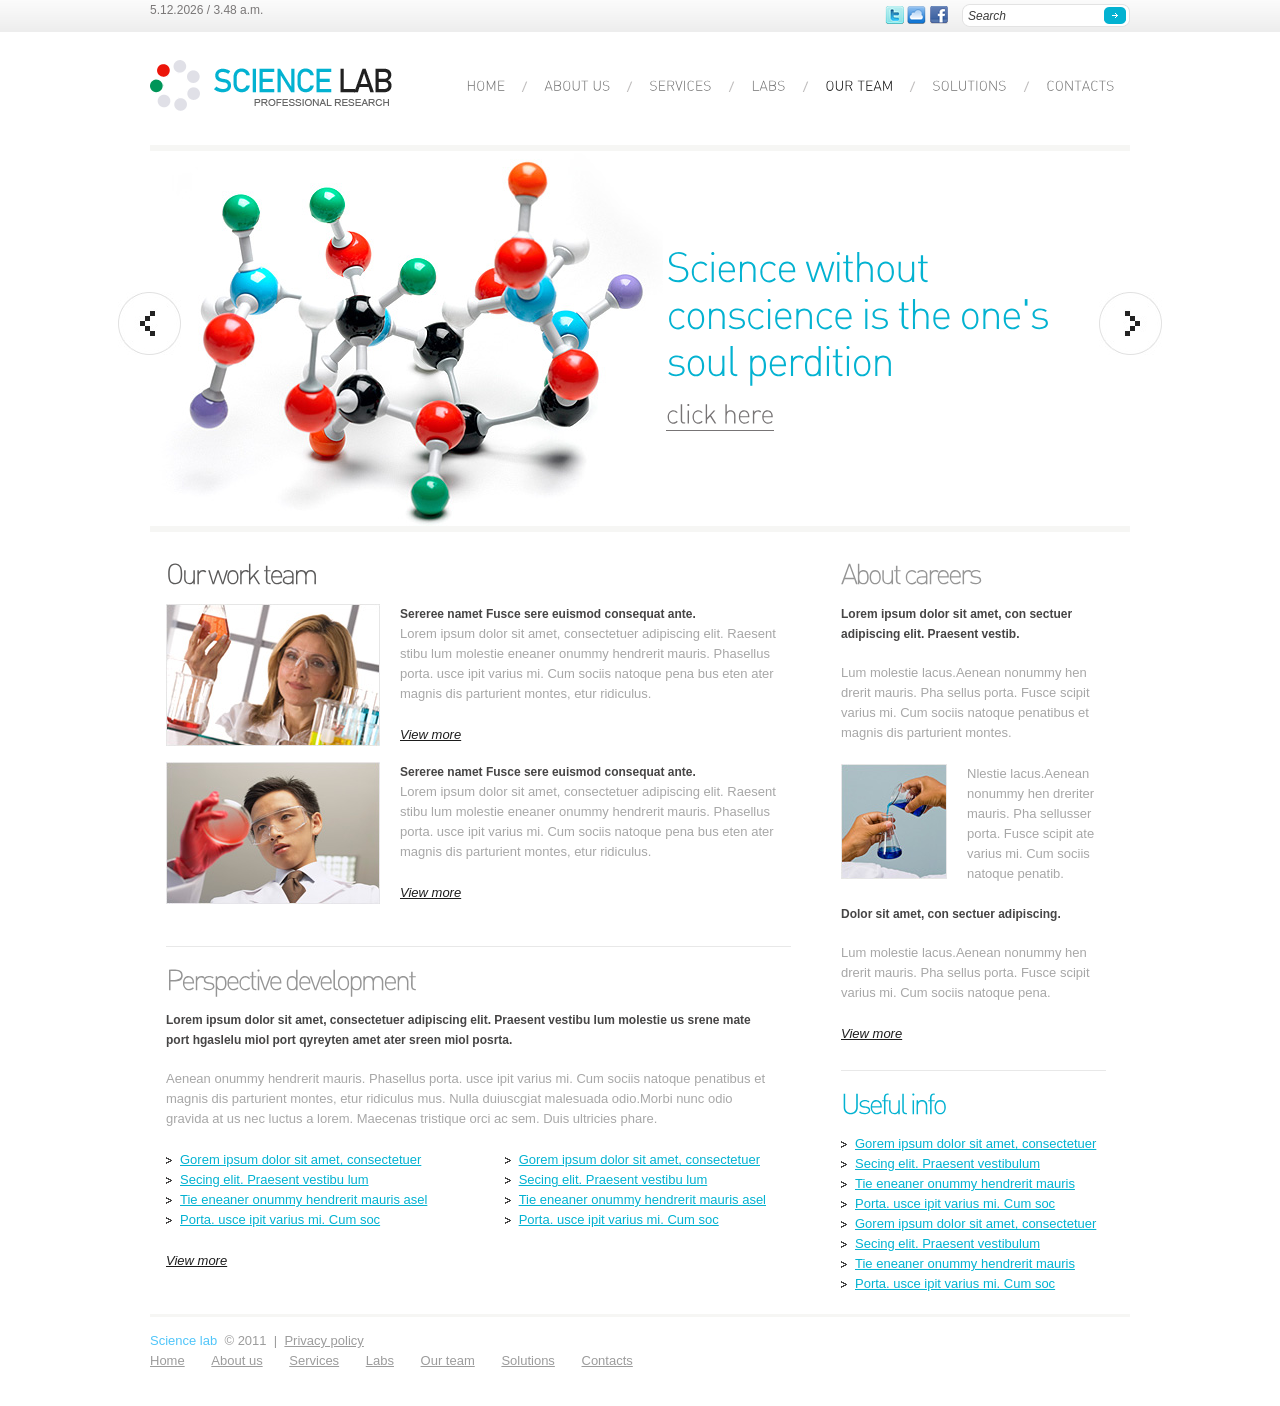
<file: TheGreatEscape/Web/site/index-4.html>
<!DOCTYPE html PUBLIC "-//W3C//DTD XHTML 1.0 Strict//EN" "http://www.w3.org/TR/xhtml1/DTD/xhtml1-strict.dtd">
<html xmlns="http://www.w3.org/1999/xhtml" xml:lang="en" lang="en">
<head>
<title></title>
<meta http-equiv="Content-Type" content="text/html; charset=utf-8" />
<meta http-equiv="Content-Style-Type" content="text/css" />
<link href="style.css" rel="stylesheet" type="text/css" />
<link href="layout.css" rel="stylesheet" type="text/css" />
	<script src="js/jquery-1.3.2.min.js" type="text/javascript"></script>
	<script src="js/cufon-yui.js" type="text/javascript"></script>
	<script src="js/cufon-replace.js" type="text/javascript"></script>
<script src="js/DIN_200.font.js" type="text/javascript"></script>
  <script type="text/javascript" src="js/jquery.nivo.slider.pack.js"></script>
  <script type="text/javascript" src="js/script.js"></script>
</head>

<body id="page5">
<div class="main">
    <div id="header">
    		<div class="indent1"><a href="#"><img alt="" src="images/icon1.gif" /></a> <a href="#"><img alt="" src="images/icon2.gif" /></a> <a href="#"><img alt="" src="images/icon3.gif" /></a></div>
        <form action="" id="form1"><div class="indent"><div class="h1"><input type="text" class="input" onblur="if(this.value=='') this.value='Search'" onfocus="if(this.value =='Search' ) this.value=''"  value="Search" /><a href="#" onclick="document.getElementById('form1').submit()"><img alt="" src="images/button.gif" /></a></div></div></form>
        <a href="index.html"><img alt="" src="images/logo.gif" class="logo" /></a>
        <div class="menu">
            <ul>
                <li><a href="index.html">home</a></li>
                <li><a href="index-1.html">About Us</a></li>
                <li><a href="index-2.html">services</a></li>
                <li><a href="index-3.html">labs</a></li>
                <li><a href="index-4.html" class="current">our team</a></li>
                <li><a href="index-5.html">solutions</a></li>
                <li class="last"><a href="index-6.html">contacts</a></li>
            </ul>
        </div>
         
        <span class="date">13.02.2010 / 11.00 p.m.</span><br />
    </div>
</div>
<div id="slider">
	<img src="images/img1.jpg" alt="" title="<h1>Science without<br /> conscience is the one's<br /> soul perdition</h1><a href='#' class='link1'>click here</a>">
	<img src="images/img2.jpg" alt="" title="<h1>The most beautiful thing <br />we can experience is the <br />mysterious</h1><a href='#' class='link1'>click here</a>">
	<img src="images/img3.jpg" alt="" title="<h1 class='color1'>Science is the tool of the mind and with it more doors can be opened than with bare hands.</h1><a href='#' class='link1'>click here</a>">
	<img src="images/img4.jpg" alt="" title="<h1 class='color2'>There is no logical way to the discovery, only the way of intuition</h1><a href='#' class='link1'>click here</a>">
</div>
<div class="main">

    <div id="content">		
        <div class="indent-main">
            <div class="indent">
                <div class="container">
                    <div class="col-1">
                        <div class="tail1">
                        	<h2>Our work team</h2>
                           <div class="container">
                           	 	<img alt="" src="images/5page_img1.jpg" class="img-left" />
                                <h4 class="p">Sereree namet Fusce sere euismod consequat ante. </h4>
                                <p>Lorem ipsum dolor sit amet, consectetuer adipiscing elit. Raesent stibu lum molestie eneaner onummy hendrerit mauris. Phasellus porta. usce ipit varius mi. Cum sociis natoque pena bus eten ater magnis dis parturient montes, etur ridiculus.</p>
                                <a href="#" class="link">View more</a>
                                <br class="clear" />
                           </div>
                           <div class="container">
                           	 	<img alt="" src="images/5page_img2.jpg" class="img-left" />
                                <h4 class="p">Sereree namet Fusce sere euismod consequat ante. </h4>
                                <p>Lorem ipsum dolor sit amet, consectetuer adipiscing elit. Raesent stibu lum molestie eneaner onummy hendrerit mauris. Phasellus porta. usce ipit varius mi. Cum sociis natoque pena bus eten ater magnis dis parturient montes, etur ridiculus.</p>
                                <a href="#" class="link">View more</a>
                                <br class="clear" />
                           </div>
                        </div>
                        <div class="indent2">
                            <h2 class="color2">Perspective development </h2>
                           <h4>Lorem ipsum dolor sit amet, consectetuer adipiscing elit. Praesent vestibu lum molestie us srene mate port hgaslelu miol port qyreyten amet ater sreen miol posrta.</h4>
                           <p>Aenean onummy hendrerit mauris. Phasellus porta. usce ipit varius mi. Cum sociis natoque penatibus et magnis dis parturient montes, etur ridiculus mus. Nulla duiuscgiat malesuada odio.Morbi nunc odio gravida at us nec luctus a lorem. Maecenas tristique orci ac sem. Duis ultricies phare.</p>
                           <ul class="fright p1">
                                <li><a href="#">Gorem ipsum dolor sit amet, consectetuer</a></li>
                                <li><a href="#">Secing elit. Praesent vestibu lum</a></li>
                                <li><a href="#">Tie eneaner onummy hendrerit mauris asel</a></li>
                                <li><a href="#">Porta. usce ipit varius mi. Cum soc</a></li>
                            </ul>
                            <ul class="p1">
                                <li><a href="#">Gorem ipsum dolor sit amet, consectetuer</a></li>
                                <li><a href="#">Secing elit. Praesent vestibu lum</a></li>
                                <li><a href="#">Tie eneaner onummy hendrerit mauris asel</a></li>
                                <li><a href="#">Porta. usce ipit varius mi. Cum soc</a></li>
                            </ul>
                            <a href="#" class="link">View more</a>
                        </div>
                    </div>
                    <div class="col-2">
                    	<h2 class="color2">About careers</h2>
                       <div class="tail1">
                           <h4> Lorem ipsum dolor sit amet, con sectuer adipiscing elit. Praesent vestib.</h4>
                           <p>Lum molestie lacus.Aenean nonummy hen drerit mauris. Pha sellus porta. Fusce scipit varius mi. Cum sociis natoque penatibus et magnis dis parturient montes.</p>
                           <div class="container">
                                <img alt="" src="images/5page_img3.jpg" class="img-left" />
                                <p class="p">Nlestie lacus.Aenean nonummy hen dreriter mauris. Pha sellusser porta. Fusce scipit ate  varius mi. Cum sociis natoque penatib.</p>
                                <br class="clear" />
                           </div>
                           <h4>Dolor sit amet, con sectuer adipiscing.</h4>
                           <p>Lum molestie lacus.Aenean nonummy hen drerit mauris. Pha sellus porta. Fusce scipit varius mi. Cum sociis natoque pena.</p>
                            <a href="#" class="link">View more</a>
                        </div>
                        <h2 class="color1">Useful info </h2>
                        <ul>
                           	<li><a href="#">Gorem ipsum dolor sit amet, consectetuer</a></li>
                            <li><a href="#">Secing elit. Praesent vestibulum</a></li>
                            <li><a href="#">Tie eneaner onummy hendrerit mauris</a></li>
                            <li><a href="#">Porta. usce ipit varius mi. Cum soc</a></li>
                           	<li><a href="#">Gorem ipsum dolor sit amet, consectetuer</a></li>
                            <li><a href="#">Secing elit. Praesent vestibulum</a></li>
                            <li><a href="#">Tie eneaner onummy hendrerit mauris</a></li>
                            <li><a href="#">Porta. usce ipit varius mi. Cum soc</a></li>
                         </ul>  
                    </div>
                </div>
            </div>
        </div>
    </div>	 
    <div id="footer">
        <div class="indent-footer">
        	<span>Science lab</span> &nbsp;&copy; 2011 &nbsp;| &nbsp;<a href="index-7.html">Privacy policy</a><br />
            <ul>
                <li><a href="index.html">Home</a></li>
                <li><a href="index-1.html">About us</a></li>
                <li><a href="index-2.html">Services</a></li>
                <li><a href="index-3.html">Labs</a></li>
                <li><a href="index-4.html">Our team</a></li>
                <li><a href="index-5.html">Solutions</a></li>
                <li><a href="index-6.html">Contacts</a></li>
            </ul>
        </div>
    </div>
 </div>

<script type="text/javascript"> Cufon.now(); </script>
</body>
</html>
</file>
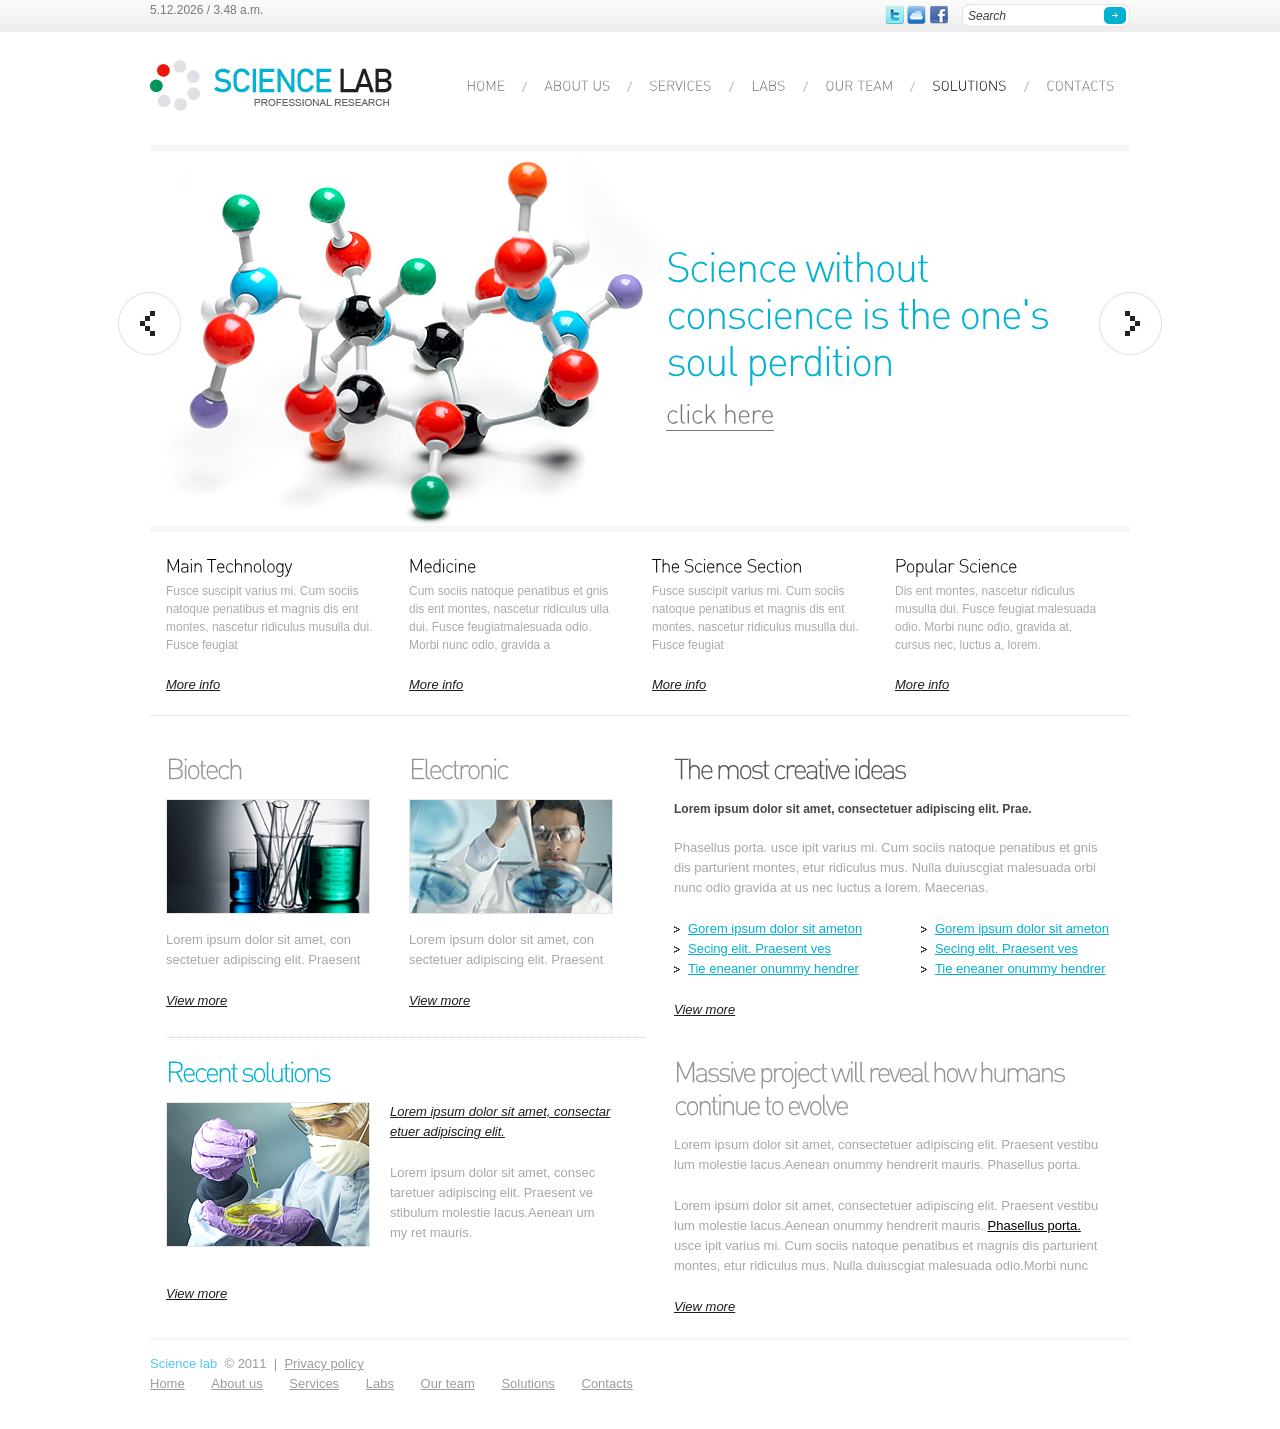
<file: TheGreatEscape/Web/site/index-5.html>
<!DOCTYPE html PUBLIC "-//W3C//DTD XHTML 1.0 Strict//EN" "http://www.w3.org/TR/xhtml1/DTD/xhtml1-strict.dtd">
<html xmlns="http://www.w3.org/1999/xhtml" xml:lang="en" lang="en">
<head>
<title></title>
<meta http-equiv="Content-Type" content="text/html; charset=utf-8" />
<meta http-equiv="Content-Style-Type" content="text/css" />
<link href="style.css" rel="stylesheet" type="text/css" />
<link href="layout.css" rel="stylesheet" type="text/css" />
	<script src="js/jquery-1.3.2.min.js" type="text/javascript"></script>
	<script src="js/cufon-yui.js" type="text/javascript"></script>
	<script src="js/cufon-replace.js" type="text/javascript"></script>
<script src="js/DIN_200.font.js" type="text/javascript"></script>
  <script type="text/javascript" src="js/jquery.nivo.slider.pack.js"></script>
  <script type="text/javascript" src="js/script.js"></script>
</head>

<body id="page6">
<div class="main">
    <div id="header">
    		<div class="indent1"><a href="#"><img alt="" src="images/icon1.gif" /></a> <a href="#"><img alt="" src="images/icon2.gif" /></a> <a href="#"><img alt="" src="images/icon3.gif" /></a></div>
        <form action="" id="form1"><div class="indent"><div class="h1"><input type="text" class="input" onblur="if(this.value=='') this.value='Search'" onfocus="if(this.value =='Search' ) this.value=''"  value="Search" /><a href="#" onclick="document.getElementById('form1').submit()"><img alt="" src="images/button.gif" /></a></div></div></form>
        <a href="index.html"><img alt="" src="images/logo.gif" class="logo" /></a>
        <div class="menu">
            <ul>
                <li><a href="index.html">home</a></li>
                <li><a href="index-1.html">About Us</a></li>
                <li><a href="index-2.html">services</a></li>
                <li><a href="index-3.html">labs</a></li>
                <li><a href="index-4.html">our team</a></li>
                <li><a href="index-5.html" class="current">solutions</a></li>
                <li class="last"><a href="index-6.html">contacts</a></li>
            </ul>
        </div>
         
        <span class="date">13.02.2010 / 11.00 p.m.</span><br />
    </div>
</div>
<div id="slider">
	<img src="images/img1.jpg" alt="" title="<h1>Science without<br /> conscience is the one's<br /> soul perdition</h1><a href='#' class='link1'>click here</a>">
	<img src="images/img2.jpg" alt="" title="<h1>The most beautiful thing <br />we can experience is the <br />mysterious</h1><a href='#' class='link1'>click here</a>">
	<img src="images/img3.jpg" alt="" title="<h1 class='color1'>Science is the tool of the mind and with it more doors can be opened than with bare hands.</h1><a href='#' class='link1'>click here</a>">
	<img src="images/img4.jpg" alt="" title="<h1 class='color2'>There is no logical way to the discovery, only the way of intuition</h1><a href='#' class='link1'>click here</a>">
</div>
<div class="main">

    <div id="content">		
        <div class="indent-main">
            <div class="tail">
                <div class="indent">
                    <div class="container txt">
                        <div class="col-1">
                            <h3>Main Technology</h3>
                            <p>Fusce suscipit varius mi. Cum sociis natoque penatibus et magnis dis ent montes, nascetur ridiculus musulla dui. Fusce feugiat</p>
                            <a href="#" class="link">More info</a>
                        </div>
                        <div class="col-1">
                            <h3>Medicine</h3>
                            <p>Cum sociis natoque penatibus et gnis dis ent montes, nascetur ridiculus ulla dui. Fusce feugiatmalesuada odio.<br />Morbi nunc odio, gravida a</p>
                            <a href="#" class="link">More info</a>
                        </div>
                        <div class="col-1">
                            <h3>The Science Section</h3>
                            <p>Fusce suscipit varius mi. Cum sociis natoque penatibus et magnis dis ent montes, nascetur ridiculus musulla dui. Fusce feugiat</p>
                            <a href="#" class="link">More info</a>
                        </div>
                        <div class="col-2">
                            <h3>Popular Science</h3>
                            <p>Dis ent montes, nascetur ridiculus musulla dui. Fusce feugiat malesuada odio. Morbi nunc odio, gravida at, cursus nec, luctus a, lorem. </p>
                            <a href="#" class="link">More info</a>
                        </div>
                    </div>
                </div>
            </div>
            <div class="indent">
                <div class="container">
                    <div class="col-3">
                        <div class="container tail1">
                            <div class="col-1">
                                <h2 class="color2">Biotech</h2>
                                <img alt="" src="images/6page_img1.jpg" class="img-indent" /><br />                            
                                <p>Lorem ipsum dolor sit amet, con
                                sectetuer adipiscing elit. Praesent </p>
                                 <a href="#" class="link">View more</a>
                            </div>
                            <div class="col-2">
                                <h2 class="color2">Electronic</h2>
                                <img alt="" src="images/6page_img2.jpg" class="img-indent" /><br />                            
                                <p>Lorem ipsum dolor sit amet, con
                                sectetuer adipiscing elit. Praesent </p>
                                 <a href="#" class="link">View more</a>
                            </div>
                        </div>
                        <div class="indent2">
                            <h2 class="color1">Recent solutions</h2>
                            <div class="container">
                                <img alt="" src="images/6page_img3.jpg" class="img-left" />
                                <p><a href="#" class="link">Lorem ipsum dolor sit amet, consectar<br />
                                etuer adipiscing elit.</a></p>
                                <p>Lorem ipsum dolor sit amet, consec
                                taretuer adipiscing elit. Praesent ve
                                stibulum molestie lacus.Aenean um<br />
                                my ret mauris. </p>
                                <br class="clear" />
                            </div>
                            <a href="#" class="link">View more</a>
                        </div>
                    </div>
                    <div class="col-4">
                        <h2>The most creative ideas</h2>
                       <h4> Lorem ipsum dolor sit amet, consectetuer adipiscing elit. Prae.</h4>
                       <p>Phasellus porta. usce ipit varius mi. Cum sociis natoque penatibus et gnis dis parturient montes, etur ridiculus mus. Nulla duiuscgiat malesuada orbi nunc odio gravida at us nec luctus a lorem. Maecenas.</p>
                        <ul class="fright p1">
                            <li><a href="#">Gorem ipsum dolor sit ameton</a></li>
                            <li><a href="#">Secing elit. Praesent ves</a></li>
                            <li><a href="#">Tie eneaner onummy hendrer</a></li>
                        </ul>
                        <ul class="p1">
                            <li><a href="#">Gorem ipsum dolor sit ameton</a></li>
                            <li><a href="#">Secing elit. Praesent ves</a></li>
                            <li><a href="#">Tie eneaner onummy hendrer</a></li>
                        </ul>
                        <a href="#" class="link">View more</a>
                        <div class="indent1">
                            <h2 class="color2">Massive project will reveal how humans continue to evolve</h2>
                            <p>Lorem ipsum dolor sit amet, consectetuer adipiscing elit. Praesent vestibu<br />
                            lum molestie lacus.Aenean onummy hendrerit mauris. Phasellus porta. </p>
                            <p>Lorem ipsum dolor sit amet, consectetuer adipiscing elit. Praesent vestibu
                            lum molestie lacus.Aenean onummy hendrerit mauris. <a href="#">Phasellus porta.</a> usce ipit varius mi. Cum sociis natoque penatibus et magnis dis parturient montes, etur ridiculus mus. Nulla duiuscgiat malesuada odio.Morbi nunc </p>
                            <a href="#" class="link">View more</a>
                        </div>
                    </div>
                </div>
            </div>
        </div>
    </div>	 
    <div id="footer">
        <div class="indent-footer">
        	<span>Science lab</span> &nbsp;&copy; 2011 &nbsp;| &nbsp;<a href="index-7.html">Privacy policy</a><br />
            <ul>
                <li><a href="index.html">Home</a></li>
                <li><a href="index-1.html">About us</a></li>
                <li><a href="index-2.html">Services</a></li>
                <li><a href="index-3.html">Labs</a></li>
                <li><a href="index-4.html">Our team</a></li>
                <li><a href="index-5.html">Solutions</a></li>
                <li><a href="index-6.html">Contacts</a></li>
            </ul>
        </div>
    </div>
 </div>

<script type="text/javascript"> Cufon.now(); </script>
</body>
</html>
</file>
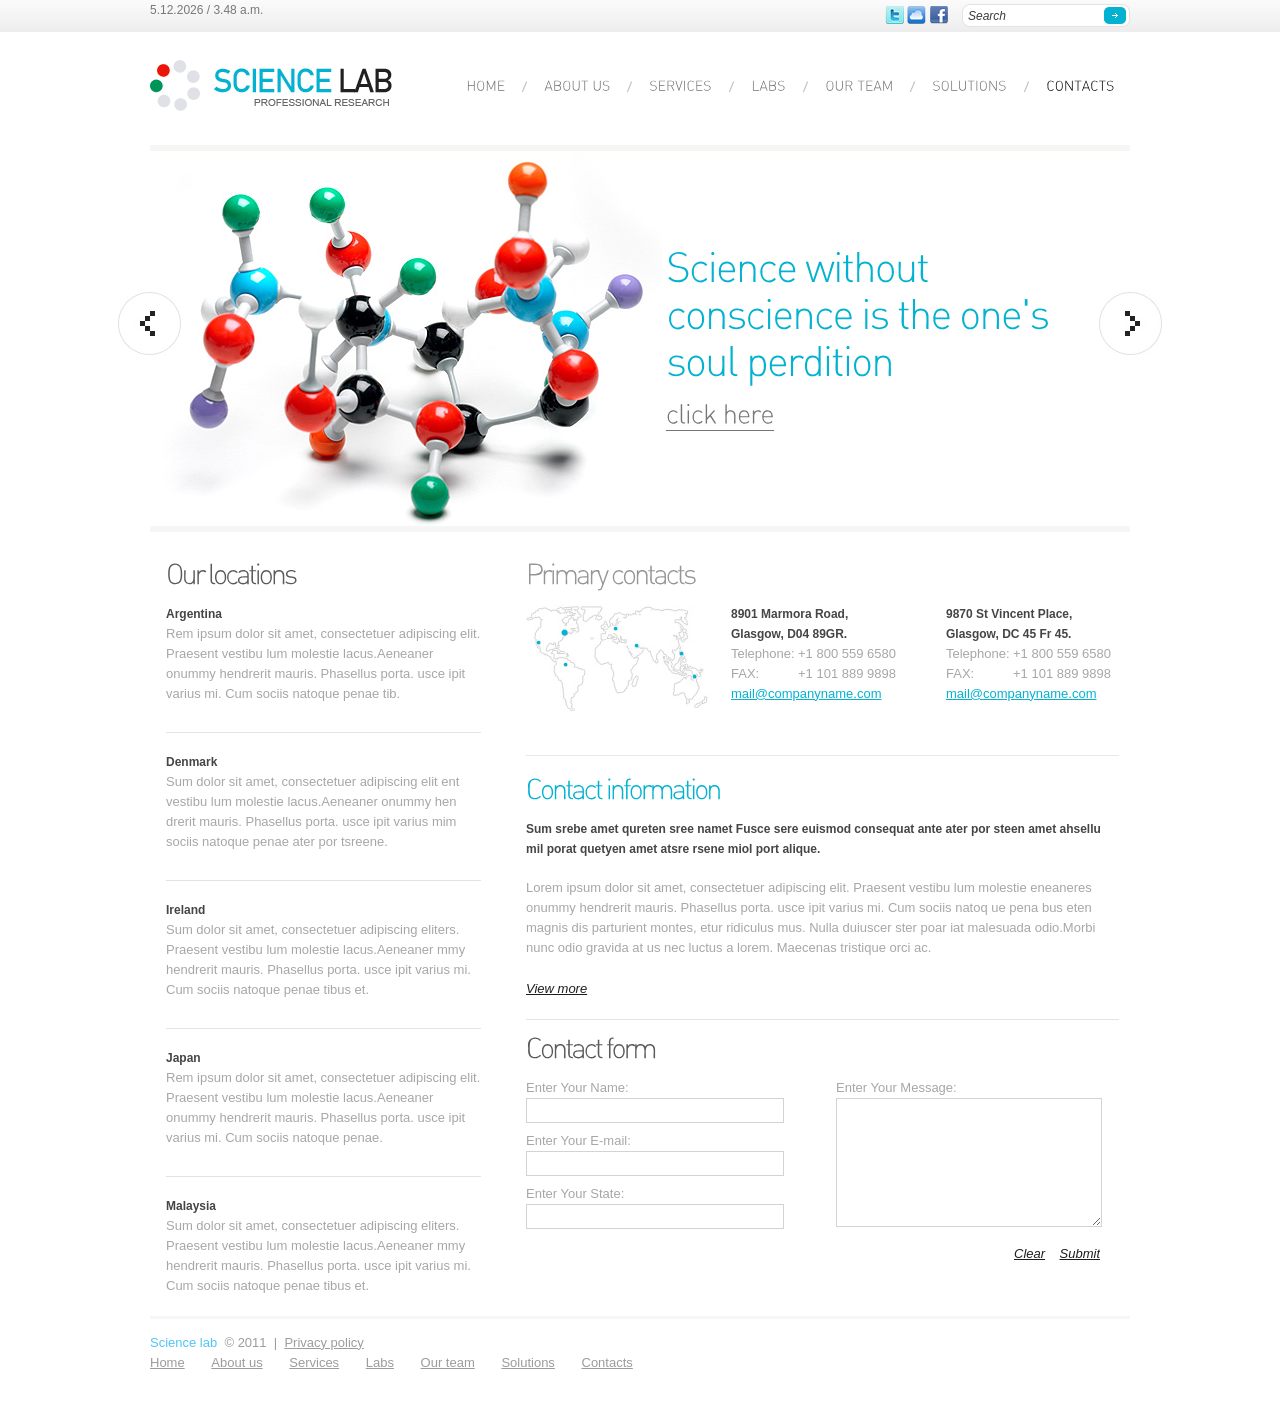
<file: TheGreatEscape/Web/site/index-6.html>
<!DOCTYPE html PUBLIC "-//W3C//DTD XHTML 1.0 Strict//EN" "http://www.w3.org/TR/xhtml1/DTD/xhtml1-strict.dtd">
<html xmlns="http://www.w3.org/1999/xhtml" xml:lang="en" lang="en">
<head>
<title></title>
<meta http-equiv="Content-Type" content="text/html; charset=utf-8" />
<meta http-equiv="Content-Style-Type" content="text/css" />
<link href="style.css" rel="stylesheet" type="text/css" />
<link href="layout.css" rel="stylesheet" type="text/css" />
	<script src="js/jquery-1.3.2.min.js" type="text/javascript"></script>
	<script src="js/cufon-yui.js" type="text/javascript"></script>
	<script src="js/cufon-replace.js" type="text/javascript"></script>
<script src="js/DIN_200.font.js" type="text/javascript"></script>
  <script type="text/javascript" src="js/jquery.nivo.slider.pack.js"></script>
  <script type="text/javascript" src="js/script.js"></script>
</head>

<body id="page7">
<div class="main">
    <div id="header">
    		<div class="indent1"><a href="#"><img alt="" src="images/icon1.gif" /></a> <a href="#"><img alt="" src="images/icon2.gif" /></a> <a href="#"><img alt="" src="images/icon3.gif" /></a></div>
        <form action="" id="form1"><div class="indent"><div class="h1"><input type="text" class="input" onblur="if(this.value=='') this.value='Search'" onfocus="if(this.value =='Search' ) this.value=''"  value="Search" /><a href="#" onclick="document.getElementById('form1').submit()"><img alt="" src="images/button.gif" /></a></div></div></form>
        <a href="index.html"><img alt="" src="images/logo.gif" class="logo" /></a>
        <div class="menu">
            <ul>
                <li><a href="index.html">home</a></li>
                <li><a href="index-1.html">About Us</a></li>
                <li><a href="index-2.html">services</a></li>
                <li><a href="index-3.html">labs</a></li>
                <li><a href="index-4.html">our team</a></li>
                <li><a href="index-5.html">solutions</a></li>
                <li class="last"><a href="index-6.html" class="current">contacts</a></li>
            </ul>
        </div>
        
        <span class="date">13.02.2010 / 11.00 p.m.</span><br />
    </div>
</div>
<div id="slider">
	<img src="images/img1.jpg" alt="" title="<h1>Science without<br /> conscience is the one's<br /> soul perdition</h1><a href='#' class='link1'>click here</a>">
	<img src="images/img2.jpg" alt="" title="<h1>The most beautiful thing <br />we can experience is the <br />mysterious</h1><a href='#' class='link1'>click here</a>">
	<img src="images/img3.jpg" alt="" title="<h1 class='color1'>Science is the tool of the mind and with it more doors can be opened than with bare hands.</h1><a href='#' class='link1'>click here</a>">
	<img src="images/img4.jpg" alt="" title="<h1 class='color2'>There is no logical way to the discovery, only the way of intuition</h1><a href='#' class='link1'>click here</a>">
</div>
<div class="main">

    <div id="content">		
        <div class="indent-main">
            <div class="indent">
                <div class="container">
                    <div class="col-1">
                        <h2>Our locations  </h2>
                        <div class="tail2">
                        	<h4 class="p">Argentina</h4>
                            Rem ipsum dolor sit amet, consectetuer adipiscing elit. Praesent vestibu lum molestie lacus.Aeneaner onummy hendrerit mauris. Phasellus porta. usce ipit varius mi. Cum sociis natoque penae tib.
                        </div>
                        <div class="tail2">
                        	<h4 class="p">Denmark</h4>
                            Sum dolor sit amet, consectetuer adipiscing elit ent vestibu lum molestie lacus.Aeneaner onummy hen drerit mauris. Phasellus porta. usce ipit varius mim sociis natoque penae ater por tsreene.
                        </div>
                        <div class="tail2">
                        	<h4 class="p">Ireland</h4>
                            Sum dolor sit amet, consectetuer adipiscing eliters. Praesent vestibu lum molestie lacus.Aeneaner mmy hendrerit mauris. Phasellus porta. usce ipit varius mi. Cum sociis natoque penae tibus et.
                        </div>
                        <div class="tail2">
                        	<h4 class="p">Japan</h4>
                           Rem ipsum dolor sit amet, consectetuer adipiscing elit. Praesent vestibu lum molestie lacus.Aeneaner onummy hendrerit mauris. Phasellus porta. usce ipit varius mi. Cum sociis natoque penae.
                        </div>
                        <h4 class="p">Malaysia </h4>
                        Sum dolor sit amet, consectetuer adipiscing eliters. Praesent vestibu lum molestie lacus.Aeneaner mmy hendrerit mauris. Phasellus porta. usce ipit varius mi. Cum sociis natoque penae tibus et.
                    </div>
                    <div class="col-2">
                        <div class="tail1">
                        	<h2 class="color2">Primary contacts</h2>
                          	<div class="container">
                           	 	<img alt="" src="images/7page_img1.jpg" class="img-left-1" />
                                <div class="indent3">
                                    <div class="container">
                                        <div class="col-5">
                                            <h4 class="p">8901 Marmora Road,<br />
                                            Glasgow, D04 89GR.</h4>
                                            <p class="block-contact p"><span>+1 800 559 6580</span>Telephone:<br />
                                            <span>+1 101 889 9898</span>FAX:<br />             
                                            <a href="#" class="link2">mail@companyname.com</a></p>
                                        </div>
                                        <div class="col-6">
                                            <h4 class="p">9870 St Vincent Place,<br />
                                            Glasgow, DC 45 Fr 45.</h4>
                                            <p class="block-contact p"><span>+1 800 559 6580</span>Telephone:<br />
                                            <span>+1 101 889 9898</span>FAX: <br />             
                                            <a href="#" class="link2">mail@companyname.com</a></p>
                                        </div>
                                    </div>
                                </div>
                                <br class="clear" />
                           </div>
                        </div>
                        <div class="tail">
                            <h2 class="color1">Contact information</h2>
                           <h4>Sum srebe amet qureten sree namet Fusce sere euismod consequat ante ater por steen amet ahsellu mil porat quetyen amet atsre rsene miol port alique. </h4>
                           <p>Lorem ipsum dolor sit amet, consectetuer adipiscing elit. Praesent vestibu lum molestie eneaneres onummy hendrerit mauris. Phasellus porta. usce ipit varius mi. Cum sociis natoq ue pena bus eten magnis dis parturient montes, etur ridiculus mus. Nulla duiuscer ster poar iat malesuada odio.Morbi nunc odio gravida at us nec luctus a lorem. Maecenas tristique orci ac.</p>
                            <a href="#" class="link">View more</a>
                        </div>
                        <h2>Contact form</h2>
                        <form action="" id="form">
                           <div class="container1 p1">
                                <div class="col-3">
                                    Enter Your Name:
                                     <div class="h"><input type="text" /></div>
                                     Enter Your E-mail:
                                     <div class="h"><input type="text" /></div>
                                    Enter Your State:
                                     <div class="h"><input type="text" /></div>
                                </div>
                                <div class="col-4">
                                    Enter Your Message:
                                   <textarea rows="40" cols="30" ></textarea>
                                    <div class="container"><div class="fright">
                                        <a href="#" class="link" onclick="document.getElementById('form').reset()">Clear</a> &nbsp; &nbsp;<a href="#" class="link" onclick="document.getElementById('form').submit()">Submit</a>
                                    </div></div>
                                 </div>
                                <br class="clear" />
                           </div>
                       </form>
                    </div>
                </div>
            </div>
        </div>
    </div>	 
    <div id="footer">
        <div class="indent-footer">
        	<span>Science lab</span> &nbsp;&copy; 2011 &nbsp;| &nbsp;<a href="index-7.html">Privacy policy</a><br />
            <ul>
                <li><a href="index.html">Home</a></li>
                <li><a href="index-1.html">About us</a></li>
                <li><a href="index-2.html">Services</a></li>
                <li><a href="index-3.html">Labs</a></li>
                <li><a href="index-4.html">Our team</a></li>
                <li><a href="index-5.html">Solutions</a></li>
                <li><a href="index-6.html">Contacts</a></li>
            </ul>
        </div>
    </div>
 </div>

<script type="text/javascript"> Cufon.now(); </script>
</body>
</html>
</file>
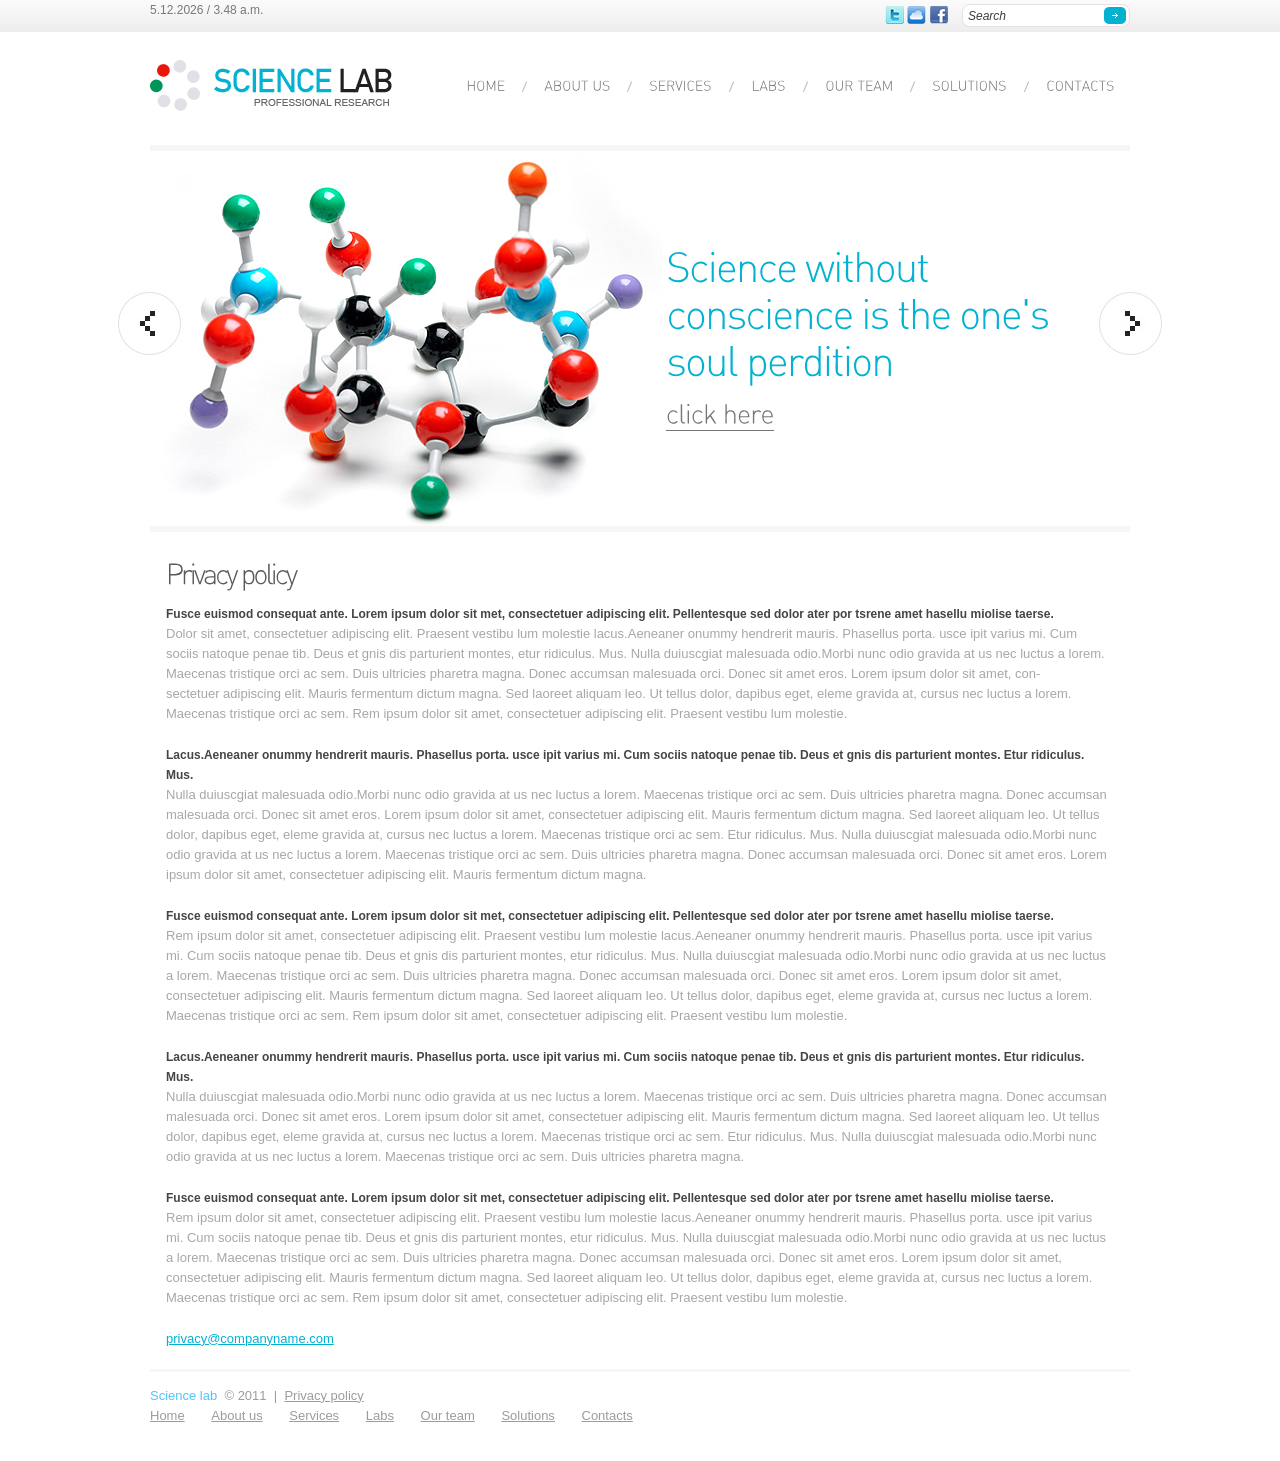
<file: TheGreatEscape/Web/site/index-7.html>
<!DOCTYPE html PUBLIC "-//W3C//DTD XHTML 1.0 Strict//EN" "http://www.w3.org/TR/xhtml1/DTD/xhtml1-strict.dtd">
<html xmlns="http://www.w3.org/1999/xhtml" xml:lang="en" lang="en">
<head>
<title></title>
<meta http-equiv="Content-Type" content="text/html; charset=utf-8" />
<meta http-equiv="Content-Style-Type" content="text/css" />
<link href="style.css" rel="stylesheet" type="text/css" />
<link href="layout.css" rel="stylesheet" type="text/css" />
	<script src="js/jquery-1.3.2.min.js" type="text/javascript"></script>
	<script src="js/cufon-yui.js" type="text/javascript"></script>
	<script src="js/cufon-replace.js" type="text/javascript"></script>
<script src="js/DIN_200.font.js" type="text/javascript"></script>
  <script type="text/javascript" src="js/jquery.nivo.slider.pack.js"></script>
  <script type="text/javascript" src="js/script.js"></script>
</head>

<body id="page8">
<div class="main">
    <div id="header">
    		<div class="indent1"><a href="#"><img alt="" src="images/icon1.gif" /></a> <a href="#"><img alt="" src="images/icon2.gif" /></a> <a href="#"><img alt="" src="images/icon3.gif" /></a></div>
        <form action="" id="form1"><div class="indent"><div class="h1"><input type="text" class="input" onblur="if(this.value=='') this.value='Search'" onfocus="if(this.value =='Search' ) this.value=''"  value="Search" /><a href="#" onclick="document.getElementById('form1').submit()"><img alt="" src="images/button.gif" /></a></div></div></form>
        <a href="index.html"><img alt="" src="images/logo.gif" class="logo" /></a>
        <div class="menu">
            <ul>
                <li><a href="index.html">home</a></li>
                <li><a href="index-1.html">About Us</a></li>
                <li><a href="index-2.html">services</a></li>
                <li><a href="index-3.html">labs</a></li>
                <li><a href="index-4.html">our team</a></li>
                <li><a href="index-5.html">solutions</a></li>
                <li class="last"><a href="index-6.html">contacts</a></li>
            </ul>
        </div>
        
        <span class="date">13.02.2010 / 11.00 p.m.</span><br />
    </div>
</div>
<div id="slider">
	<img src="images/img1.jpg" alt="" title="<h1>Science without<br /> conscience is the one's<br /> soul perdition</h1><a href='#' class='link1'>click here</a>">
	<img src="images/img2.jpg" alt="" title="<h1>The most beautiful thing <br />we can experience is the <br />mysterious</h1><a href='#' class='link1'>click here</a>">
	<img src="images/img3.jpg" alt="" title="<h1 class='color1'>Science is the tool of the mind and with it more doors can be opened than with bare hands.</h1><a href='#' class='link1'>click here</a>">
	<img src="images/img4.jpg" alt="" title="<h1 class='color2'>There is no logical way to the discovery, only the way of intuition</h1><a href='#' class='link1'>click here</a>">
</div>
<div class="main">

    <div id="content">		
        <div class="indent-main1">
            <div class="indent">
                <div class="container">
                    <h2>Privacy policy  </h2>
                    <h4 class="p">Fusce euismod consequat ante. Lorem ipsum dolor sit met, consectetuer adipiscing elit. Pellentesque sed dolor ater por tsrene amet hasellu miolise taerse.</h4>
<p>Dolor sit amet, consectetuer adipiscing elit. Praesent vestibu lum molestie lacus.Aeneaner onummy hendrerit mauris. Phasellus porta. usce ipit varius mi. Cum sociis natoque penae tib. Deus et gnis dis parturient montes, etur ridiculus. Mus. Nulla duiuscgiat malesuada odio.Morbi nunc odio gravida at us nec luctus a lorem. Maecenas tristique orci ac sem. Duis ultricies pharetra magna. Donec accumsan malesuada orci. Donec sit amet eros. Lorem ipsum dolor sit amet, con-<br />sectetuer adipiscing elit. Mauris fermentum dictum magna. Sed laoreet aliquam leo. Ut tellus dolor, dapibus eget, eleme gravida at, cursus nec luctus a lorem. Maecenas tristique orci ac sem. Rem ipsum dolor sit amet, consectetuer adipiscing elit. Praesent vestibu lum molestie.</p>

<h4 class="p">Lacus.Aeneaner onummy hendrerit mauris. Phasellus porta. usce ipit varius mi. Cum sociis natoque penae tib. Deus et gnis dis parturient montes. Etur ridiculus. Mus.</h4>
<p>Nulla duiuscgiat malesuada odio.Morbi nunc odio gravida at us nec luctus a lorem. Maecenas tristique orci ac sem. Duis ultricies pharetra magna. Donec accumsan malesuada orci. Donec sit amet eros. Lorem ipsum dolor sit amet, consectetuer adipiscing elit. Mauris fermentum dictum magna. Sed laoreet aliquam leo. Ut tellus dolor, dapibus eget, eleme gravida at, cursus nec luctus a lorem. Maecenas tristique orci ac sem. Etur ridiculus. Mus. Nulla duiuscgiat malesuada odio.Morbi nunc odio gravida at us nec luctus a lorem. Maecenas tristique orci ac sem. Duis ultricies pharetra magna. Donec accumsan malesuada orci. Donec sit amet eros. Lorem ipsum dolor sit amet, consectetuer adipiscing elit. Mauris fermentum dictum magna. </p>

<h4 class="p">Fusce euismod consequat ante. Lorem ipsum dolor sit met, consectetuer adipiscing elit. Pellentesque sed dolor ater por tsrene amet hasellu miolise taerse.</h4>
<p>Rem ipsum dolor sit amet, consectetuer adipiscing elit. Praesent vestibu lum molestie lacus.Aeneaner onummy hendrerit mauris. Phasellus porta. usce ipit varius mi. Cum sociis natoque penae tib. Deus et gnis dis parturient montes, etur ridiculus. Mus. Nulla duiuscgiat malesuada odio.Morbi nunc odio gravida at us nec luctus a lorem. Maecenas tristique orci ac sem. Duis ultricies pharetra magna. Donec accumsan malesuada orci. Donec sit amet eros. Lorem ipsum dolor sit amet, consectetuer adipiscing elit. Mauris fermentum dictum magna. Sed laoreet aliquam leo. Ut tellus dolor, dapibus eget, eleme gravida at, cursus nec luctus a lorem. Maecenas tristique orci ac sem. Rem ipsum dolor sit amet, consectetuer adipiscing elit. Praesent vestibu lum molestie.</p>

<h4 class="p">Lacus.Aeneaner onummy hendrerit mauris. Phasellus porta. usce ipit varius mi. Cum sociis natoque penae tib. Deus et gnis dis parturient montes. Etur ridiculus. Mus.</h4> 
<p>Nulla duiuscgiat malesuada odio.Morbi nunc odio gravida at us nec luctus a lorem. Maecenas tristique orci ac sem. Duis ultricies pharetra magna. Donec accumsan malesuada orci. Donec sit amet eros. Lorem ipsum dolor sit amet, consectetuer adipiscing elit. Mauris fermentum dictum magna. Sed laoreet aliquam leo. Ut tellus dolor, dapibus eget, eleme gravida at, cursus nec luctus a lorem. Maecenas tristique orci ac sem. Etur ridiculus. Mus. Nulla duiuscgiat malesuada odio.Morbi nunc odio gravida at us nec luctus a lorem. Maecenas tristique orci ac sem. Duis ultricies pharetra magna. </p>

<h4 class="p">Fusce euismod consequat ante. Lorem ipsum dolor sit met, consectetuer adipiscing elit. Pellentesque sed dolor ater por tsrene amet hasellu miolise taerse.</h4>
<p>Rem ipsum dolor sit amet, consectetuer adipiscing elit. Praesent vestibu lum molestie lacus.Aeneaner onummy hendrerit mauris. Phasellus porta. usce ipit varius mi. Cum sociis natoque penae tib. Deus et gnis dis parturient montes, etur ridiculus. Mus. Nulla duiuscgiat malesuada odio.Morbi nunc odio gravida at us nec luctus a lorem. Maecenas tristique orci ac sem. Duis ultricies pharetra magna. Donec accumsan malesuada orci. Donec sit amet eros. Lorem ipsum dolor sit amet, consectetuer adipiscing elit. Mauris fermentum dictum magna. Sed laoreet aliquam leo. Ut tellus dolor, dapibus eget, eleme gravida at, cursus nec luctus a lorem. Maecenas tristique orci ac sem. Rem ipsum dolor sit amet, consectetuer adipiscing elit. Praesent vestibu lum molestie.</p>
<a href="#" class="link2">privacy@companyname.com</a>
                </div>
            </div>
        </div>
    </div>	 
    <div id="footer">
        <div class="indent-footer">
        	<span>Science lab</span> &nbsp;&copy; 2011 &nbsp;| &nbsp;<a href="index-7.html">Privacy policy</a><br />
            <ul>
                <li><a href="index.html">Home</a></li>
                <li><a href="index-1.html">About us</a></li>
                <li><a href="index-2.html">Services</a></li>
                <li><a href="index-3.html">Labs</a></li>
                <li><a href="index-4.html">Our team</a></li>
                <li><a href="index-5.html">Solutions</a></li>
                <li><a href="index-6.html">Contacts</a></li>
            </ul>
        </div>
    </div>
    <!-- coded by Ann -->
 </div>

<script type="text/javascript"> Cufon.now(); </script>
</body>
</html>
</file>
<file: TheGreatEscape/Web/site/style.css>
/* CSS Document */
* { margin:0; padding:0;}
html, body { height:100%; }
body {font-size:100%; line-height:1.25em; background:url(images/bg.gif) top left repeat-x; min-width:1044px}
html, input, textarea	{	font-family: Arial, Helvetica, sans-serif; 
		color:#a7a7a7;	}	

.alignMiddle{ vertical-align:middle}
.alignCenter{ text-align: center}
.container1{ width:100%}
object { vertical-align:top; outline:none}
.clear { clear:both;}
.fleft{ float:left}
.fright{ float:right}
div.container {	overflow:hidden; width: 100%;}
a img{ border:0}
img{ vertical-align:top;  }

a{color:#000000; text-decoration:underline; outline:none} 
a:hover{text-decoration:none}

.link{color:#1d1d1d; font-style:italic; font-family:"Trebuchet MS", Arial, Helvetica, sans-serif; font-size:13px }
.link2{color:#03b2d1; }

.button{color:#f8f7f3; background:url(images/button.gif) top left no-repeat; font-weight:bold; padding:1px 8px 5px 9px; text-decoration:none;  }
.button:hover{text-decoration:underline }

#content ul{margin:0; padding:0; list-style:none;}
#content ul li{background:url(images/marker.gif) top left no-repeat; background-position:0 7px; margin:0; padding-left:14px; }
#content ul li a{color:#03b2d1; text-decoration: underline; line-height:1.53em} 
#content ul li a:hover { text-decoration:none; }

.link-1 { display:block; float:left; background:url(images/link_bg.gif) repeat-x left top; color:#ffffff; text-decoration:none; }
.link-1 em { display:block; background:url(images/link_left.gif) no-repeat left top;}
.link-1  b { display:block; background:url(images/link_right.gif) no-repeat right top; padding:2px 23px 3px 28px; font-weight:normal; font-style:normal;}
.link-1:hover{ text-decoration:none; color:#000000}


/*header*/
#header {font-size:0.75em; color:#7a7777 }
#header .logo{ margin:59px 0 0 0; position:absolute }
#header .img{ margin:151px 0 0 0; position:absolute }
#header .indent{margin:4px 0 0 812px; position:absolute; width:168px}
#header .indent1{margin:6px 0 0 735px; position:absolute; width:68px}
#header .menu{margin:76px 0 0 300px; position:absolute; width:678px}

#header ul{margin:0; padding:0; list-style:none;}
#header ul li{ margin:0; display:inline; float:left; background:url(images/bg_menu.gif)  center right no-repeat; padding-left:16px; padding-right:23px}
#header ul .last{background:none; padding-right:0}
#header ul li a{color:#727272; text-decoration:none; display:block; float:left; text-transform:uppercase; font-size:1.16em } 
#header ul li a:hover { color:#000000; text-decoration:none;}
#header ul li .current{  color:#000000; text-decoration:none }


#slider h1{color:#03b2d1; margin-bottom:13px; line-height:45px; letter-spacing:-2px; font-size:42px; }
#slider .color1{color:#2bc988;}
#slider .color2{color:#babbbb;}
#slider .link1{color:#777475; font-size:27px;  line-height:1.2em; letter-spacing:-1px;text-decoration:none; border-bottom:1px solid #777475}
#slider .link1:hover{text-decoration:none; border-bottom:none}


/* The Nivo Slider styles */
#slider{ height:375px;  width:1044px !important; position: relative; margin:0 auto; overflow:hidden}
.nivoSlider {position: absolute; z-index:2}
#slider img {	top:0px;left:0px; visibility:hidden}
/* If an image is wrapped in a link */
.nivoSlider a.nivo-imageLink {position:absolute;top:0px;left:0px;width:100%;height:100%;border:0;padding:0;	margin:0;z-index:60;display:none;}
/* The slices in the Slider */
.nivo-slice {display:block;	position:absolute;z-index:50;height:100%;}

/* Direction nav styles (e.g. Next & Prev) */
.nivo-directionNav a {	position:absolute; top:141px ;z-index:99;	cursor:pointer;text-indent:-5000px; width:63px; height:63px;}
.nivo-prevNav { left:0px;  display:block; background: url(images/marker_left.jpg) 0 0 no-repeat;}
.nivo-nextNav {right:0px; background:url(images/marker_right.jpg) 0 0 no-repeat;}
.nivo-prevNav:hover{ background-position:bottom}
.nivo-nextNav:hover{ background-position:bottom}

/* Caption styles */
.nivo-caption {top:94px; right:76px; position:absolute; width:420px; z-index:99}
.caption { position:relative; background: url(../images/bg_caption.jpg) repeat; font-size:40px; font-weight:400;color:#c0c5d0; line-height:75px; padding:0 13px; width:934px; top:-75px}
.nivo-html-caption { display:none;}


/*content*/
#content{ font-size:0.8125em; width:100%; text-align:left; border-top:6px solid #f6f6f4}
#content .indent-main{padding:0 0 20px 0}
#content .indent-main1{padding:0 20px 20px 0}
#content .title{  margin-bottom:16px}
#content .img-left{ float:left; margin:0 20px 16px 0}
#content .img-left-1{ float:left; margin:0 10px 16px 0}
#content .img-indent{ margin:0 0 16px 0}
#content .img-indent1{ margin:0 37px 36px 0}
#content p{ margin:0 0 21px 0}
#content .p{ margin:0}
#content .p1{ margin:0 0 21px 0}
#content h2{color:#5b5a5a; font-size:2.16em; margin-bottom:13px; letter-spacing:-3px; line-height:1.2em  }
#content .color1{color:#03b2d1;  }
#content .color2{color:#959595;  }
#content h4{color:#464545; font-size:.923em; margin-bottom:19px;  }
#content h3{color:#010101; font-size:1.58em; letter-spacing:-1px; margin-bottom:7px;  }
#content .tail{ background:url(images/tail.gif) bottom repeat-x; padding-bottom:21px; margin-bottom:11px}
#content .tail1{ background:url(images/tail1.gif) bottom repeat-x; padding-bottom:27px; margin-bottom:17px}
#content .tail2{ background:url(images/tail.gif) bottom repeat-x; padding-bottom:29px; margin-bottom:19px}
.txt{ font-size:.923em; color:#aaaaaa; line-height:1.5em}
.txt1{ color:#464545}
.txt2{ color:#464545; font-size:.923em; float:right}

#content .indent{padding:25px 0 0 16px}
#content .indent1{padding:35px 0 0 0}
#content .indent2{padding:0 25px 0 0}
#content .indent3{padding:0 0 0 205px}



/*footer*/
#footer { color:#9c9c9c; font-size:0.8125em; background:url(images/bot.gif) top repeat-x ; }
#footer .indent-footer{ padding:17px 0 0 0;}
#footer span {color:#50c5f9; }  
#footer a {color:#9c9c9c; text-decoration:underline}  
#footer a:hover {  text-decoration:none}

#footer ul{margin:0; padding:0; list-style:none;}
#footer ul li{ margin:0; display:inline;}
#footer ul li a{color:#9c9c9c; text-decoration:underline; padding-right:23px} 
#footer ul li a:hover { text-decoration:none ; }

.jamp{ width:40px; margin-left:6px}
select{font-size:.84em; color:#2d3331; height:20px;	font-family:Tahoma;}

.indent-2{ position:relative; padding-left:20px; float:left}
.h{ height:33px}
.h1{ height:30px; background:url(images/bg_input.gif) top left no-repeat}
.block-contact span{ float:right; margin-right:0}
.input{
   	border:none; 
	background:none;
	width:130px; height:20px;
	font-size:1em;
	color:#3c3c3c; font-style:italic;
	padding-left:6px;
	margin-right:5px;
	padding-top:2px;
}input{
   	border:1px solid #d3d3d3; 
	background:#FFFFFF;
	width:251px; height:21px;
	font-size:1em;
	padding-left:5px;
	padding-top:2px
}
textarea{
   	border:1px solid #d3d3d3; 
	background:#FFFFFF;
	width:259px; height:127px;
	font-size:1em;
	padding-left:5px;
	margin-bottom:11px;
	overflow:auto}
</file>
<file: TheGreatEscape/Web/site/layout.css>
.col-1, .col-2, .col-3, .col-4, .col-5, .col-6{ float:left}
/*======= width =======*/
.main{margin:0 auto; text-align:left; width:980px; }

/*======= header =======*/
#header {height:151px;  background:url(images/top.gif) top left repeat-x}

/*======= index.html =======*/
#page1 #content .col-1{ width:209px; margin-right:34px}
#page1 #content .col-2{ width:212px}
#page1 #content .col-3{ width:435px; margin-right:48px}
#page1 #content .col-4{ width:480px} 
#page1 #content .col-4 .col-1{ width:204px; margin-right:39px}
#page1 #content .col-4 .col-2{ width:204px}
/*======= index-1.html =======*/
#page2 #content .col-1{ width:305px; margin-right:55px}
#page2 #content .col-2{ width:603px}
/*======= index-2.html =======*/
#page3 #content .col-1{ width:209px; margin-right:34px}
#page3 #content .col-2{ width:212px}
#page3 #content .col-3{ width:630px; margin-right:56px}
#page3 #content .col-4{ width:270px} 
/*======= index-3.html =======*/
#page4 #content .col-1{ width:315px; margin-right:45px}
#page4 #content .col-2{ width:593px}
/*======= index-4.html =======*/
#page5 #content .col-1{ width:625px; margin-right:50px}
#page5 #content .col-2{ width:265px}
/*======= index-5.html =======*/
#page6 #content .col-1{ width:209px; margin-right:34px}
#page6 #content .col-2{ width:212px}
#page6 #content .col-3{ width:480px; margin-right:28px}
#page6 #content .col-4{ width:435px} 
#page6 #content .col-3 .col-1{ width:204px; margin-right:39px}
#page6 #content .col-3 .col-2{ width:204px}
/*======= index-6.html =======*/
#page7 #content .col-1{ width:315px; margin-right:45px}
#page7 #content .col-2{ width:593px}
#page7 #content .col-3{ width:310px; margin-right:0}
#page7 #content .col-4{ width:264px}
#page7 #content .col-5{ width:165px; margin-right:50px}
#page7 #content .col-6{ width:165px}

/*======= footer =======*/
#footer { height:92px; }
</file>
